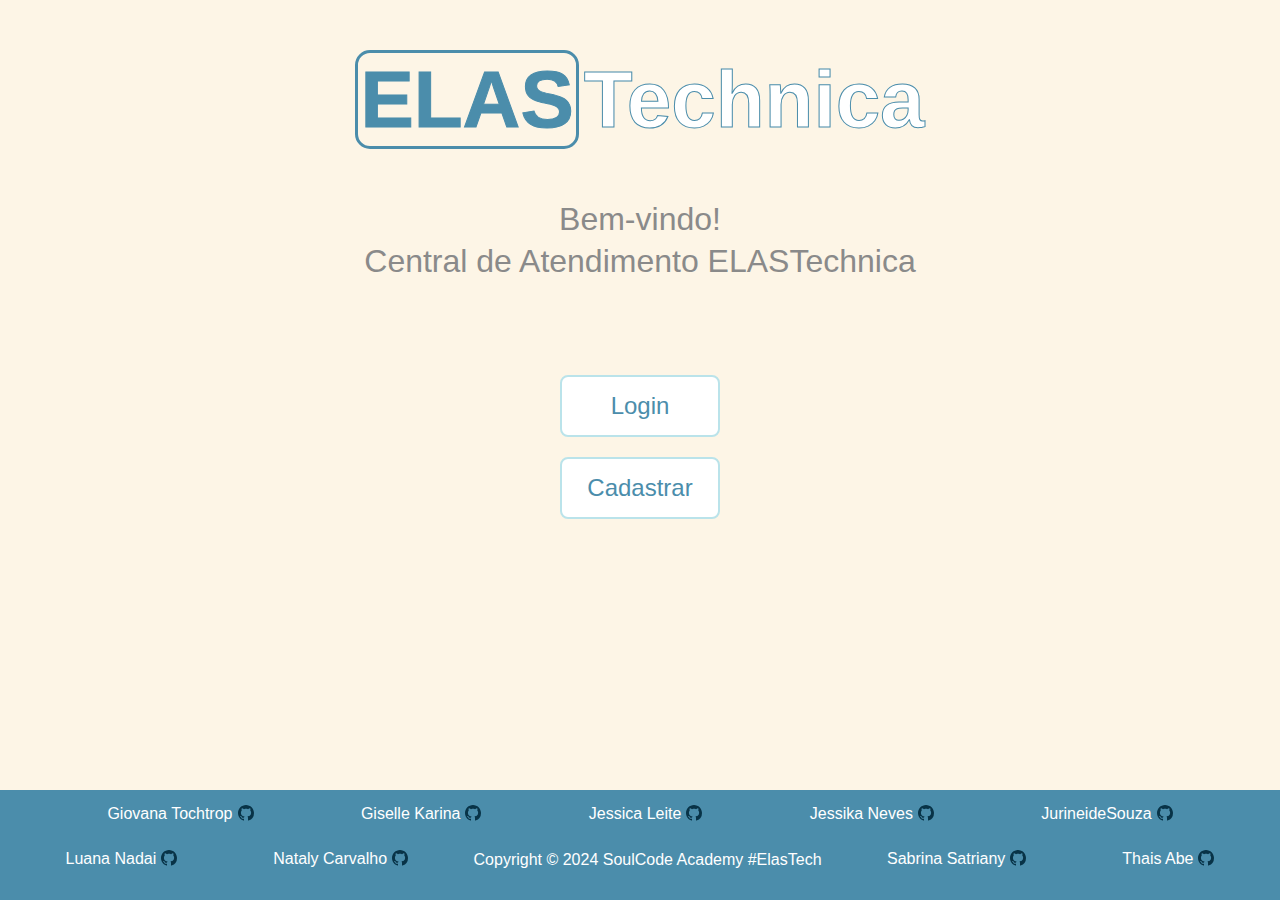
<file: src/main/resources/static/index.html>
<!DOCTYPE html>
<html lang="en" xmlns:th="http://www.w3.org/1999/xhtml">
<head>
    <meta charset="UTF-8">
    <title>ElasTechnica</title>
    <link rel="stylesheet" href="./styleCadastro/style.css">
</head>
<body>
<div class="brand">
    <h1><span>ELAS</span>Technica</h1>
</div>
<div class="title-home">
    <h1>Bem-vindo!</h1>
    <h2>Central de Atendimento ELASTechnica</h2>
</div>

<div class="btn-home">
    <a class="btn-login" href="/login-usuario">Login</a>
    <a class="btn-cadastro" href="/cadastro-usuario">Cadastrar</a>
</div>
<footer class="footer">
    <div class="github-primeiro">
        <span>Giovana Tochtrop<a class="icongithub" href="https://github.com/giovanatoch"><svg xmlns="http://www.w3.org/2000/svg" width="16" height="16" fill="currentColor" class="bi bi-github" viewBox="0 0 16 16">
            <path d="M8 0C3.58 0 0 3.58 0 8c0 3.54 2.29 6.53 5.47 7.59.4.07.55-.17.55-.38 0-.19-.01-.82-.01-1.49-2.01.37-2.53-.49-2.69-.94-.09-.23-.48-.94-.82-1.13-.28-.15-.68-.52-.01-.53.63-.01 1.08.58 1.23.82.72 1.21 1.87.87 2.33.66.07-.52.28-.87.51-1.07-1.78-.2-3.64-.89-3.64-3.95 0-.87.31-1.59.82-2.15-.08-.2-.36-1.02.08-2.12 0 0 .67-.21 2.2.82.64-.18 1.32-.27 2-.27s1.36.09 2 .27c1.53-1.04 2.2-.82 2.2-.82.44 1.1.16 1.92.08 2.12.51.56.82 1.27.82 2.15 0 3.07-1.87 3.75-3.65 3.95.29.25.54.73.54 1.48 0 1.07-.01 1.93-.01 2.2 0 .21.15.46.55.38A8.01 8.01 0 0 0 16 8c0-4.42-3.58-8-8-8"/>
            </svg></i></a></span>
        <span>Giselle Karina<a class="icongithub" href="https://github.com/GiselleKSS"><svg xmlns="http://www.w3.org/2000/svg" width="16" height="16" fill="currentColor" class="bi bi-github" viewBox="0 0 16 16">
                <path d="M8 0C3.58 0 0 3.58 0 8c0 3.54 2.29 6.53 5.47 7.59.4.07.55-.17.55-.38 0-.19-.01-.82-.01-1.49-2.01.37-2.53-.49-2.69-.94-.09-.23-.48-.94-.82-1.13-.28-.15-.68-.52-.01-.53.63-.01 1.08.58 1.23.82.72 1.21 1.87.87 2.33.66.07-.52.28-.87.51-1.07-1.78-.2-3.64-.89-3.64-3.95 0-.87.31-1.59.82-2.15-.08-.2-.36-1.02.08-2.12 0 0 .67-.21 2.2.82.64-.18 1.32-.27 2-.27s1.36.09 2 .27c1.53-1.04 2.2-.82 2.2-.82.44 1.1.16 1.92.08 2.12.51.56.82 1.27.82 2.15 0 3.07-1.87 3.75-3.65 3.95.29.25.54.73.54 1.48 0 1.07-.01 1.93-.01 2.2 0 .21.15.46.55.38A8.01 8.01 0 0 0 16 8c0-4.42-3.58-8-8-8"/>
            </svg></i></a></span>
        <span>Jessica Leite<a class="icongithub" href="https://github.com/jessica-leite"><svg xmlns="http://www.w3.org/2000/svg" width="16" height="16" fill="currentColor" class="bi bi-github" viewBox="0 0 16 16">
                <path d="M8 0C3.58 0 0 3.58 0 8c0 3.54 2.29 6.53 5.47 7.59.4.07.55-.17.55-.38 0-.19-.01-.82-.01-1.49-2.01.37-2.53-.49-2.69-.94-.09-.23-.48-.94-.82-1.13-.28-.15-.68-.52-.01-.53.63-.01 1.08.58 1.23.82.72 1.21 1.87.87 2.33.66.07-.52.28-.87.51-1.07-1.78-.2-3.64-.89-3.64-3.95 0-.87.31-1.59.82-2.15-.08-.2-.36-1.02.08-2.12 0 0 .67-.21 2.2.82.64-.18 1.32-.27 2-.27s1.36.09 2 .27c1.53-1.04 2.2-.82 2.2-.82.44 1.1.16 1.92.08 2.12.51.56.82 1.27.82 2.15 0 3.07-1.87 3.75-3.65 3.95.29.25.54.73.54 1.48 0 1.07-.01 1.93-.01 2.2 0 .21.15.46.55.38A8.01 8.01 0 0 0 16 8c0-4.42-3.58-8-8-8"/>
            </svg></i></a></span>
        <span>Jessika Neves<a class="icongithub" href=""><svg xmlns="http://www.w3.org/2000/svg" width="16" height="16" fill="currentColor" class="bi bi-github" viewBox="0 0 16 16">
                <path d="M8 0C3.58 0 0 3.58 0 8c0 3.54 2.29 6.53 5.47 7.59.4.07.55-.17.55-.38 0-.19-.01-.82-.01-1.49-2.01.37-2.53-.49-2.69-.94-.09-.23-.48-.94-.82-1.13-.28-.15-.68-.52-.01-.53.63-.01 1.08.58 1.23.82.72 1.21 1.87.87 2.33.66.07-.52.28-.87.51-1.07-1.78-.2-3.64-.89-3.64-3.95 0-.87.31-1.59.82-2.15-.08-.2-.36-1.02.08-2.12 0 0 .67-.21 2.2.82.64-.18 1.32-.27 2-.27s1.36.09 2 .27c1.53-1.04 2.2-.82 2.2-.82.44 1.1.16 1.92.08 2.12.51.56.82 1.27.82 2.15 0 3.07-1.87 3.75-3.65 3.95.29.25.54.73.54 1.48 0 1.07-.01 1.93-.01 2.2 0 .21.15.46.55.38A8.01 8.01 0 0 0 16 8c0-4.42-3.58-8-8-8"/>
            </svg></i></a></span>
        <span>JurineideSouza<a class="icongithub" href="https://github.com/jurineide"><svg xmlns="http://www.w3.org/2000/svg" width="16" height="16" fill="currentColor" class="bi bi-github" viewBox="0 0 16 16">
            <path d="M8 0C3.58 0 0 3.58 0 8c0 3.54 2.29 6.53 5.47 7.59.4.07.55-.17.55-.38 0-.19-.01-.82-.01-1.49-2.01.37-2.53-.49-2.69-.94-.09-.23-.48-.94-.82-1.13-.28-.15-.68-.52-.01-.53.63-.01 1.08.58 1.23.82.72 1.21 1.87.87 2.33.66.07-.52.28-.87.51-1.07-1.78-.2-3.64-.89-3.64-3.95 0-.87.31-1.59.82-2.15-.08-.2-.36-1.02.08-2.12 0 0 .67-.21 2.2.82.64-.18 1.32-.27 2-.27s1.36.09 2 .27c1.53-1.04 2.2-.82 2.2-.82.44 1.1.16 1.92.08 2.12.51.56.82 1.27.82 2.15 0 3.07-1.87 3.75-3.65 3.95.29.25.54.73.54 1.48 0 1.07-.01 1.93-.01 2.2 0 .21.15.46.55.38A8.01 8.01 0 0 0 16 8c0-4.42-3.58-8-8-8"/>
            </svg></i></a></span>
    </div>
    <div class="copy">
        <div>
            <span>Luana Nadai<a class="icongithub" href="https://github.com/lua-nadai"><svg xmlns="http://www.w3.org/2000/svg" width="16" height="16" fill="currentColor" class="bi bi-github" viewBox="0 0 16 16">
                <path d="M8 0C3.58 0 0 3.58 0 8c0 3.54 2.29 6.53 5.47 7.59.4.07.55-.17.55-.38 0-.19-.01-.82-.01-1.49-2.01.37-2.53-.49-2.69-.94-.09-.23-.48-.94-.82-1.13-.28-.15-.68-.52-.01-.53.63-.01 1.08.58 1.23.82.72 1.21 1.87.87 2.33.66.07-.52.28-.87.51-1.07-1.78-.2-3.64-.89-3.64-3.95 0-.87.31-1.59.82-2.15-.08-.2-.36-1.02.08-2.12 0 0 .67-.21 2.2.82.64-.18 1.32-.27 2-.27s1.36.09 2 .27c1.53-1.04 2.2-.82 2.2-.82.44 1.1.16 1.92.08 2.12.51.56.82 1.27.82 2.15 0 3.07-1.87 3.75-3.65 3.95.29.25.54.73.54 1.48 0 1.07-.01 1.93-.01 2.2 0 .21.15.46.55.38A8.01 8.01 0 0 0 16 8c0-4.42-3.58-8-8-8"/>
                </svg></i></a></span>
            <span>Nataly Carvalho<a class="icongithub" href="https://github.com/Nataly-Carvalho"><svg xmlns="http://www.w3.org/2000/svg" width="16" height="16" fill="currentColor" class="bi bi-github" viewBox="0 0 16 16">
                    <path d="M8 0C3.58 0 0 3.58 0 8c0 3.54 2.29 6.53 5.47 7.59.4.07.55-.17.55-.38 0-.19-.01-.82-.01-1.49-2.01.37-2.53-.49-2.69-.94-.09-.23-.48-.94-.82-1.13-.28-.15-.68-.52-.01-.53.63-.01 1.08.58 1.23.82.72 1.21 1.87.87 2.33.66.07-.52.28-.87.51-1.07-1.78-.2-3.64-.89-3.64-3.95 0-.87.31-1.59.82-2.15-.08-.2-.36-1.02.08-2.12 0 0 .67-.21 2.2.82.64-.18 1.32-.27 2-.27s1.36.09 2 .27c1.53-1.04 2.2-.82 2.2-.82.44 1.1.16 1.92.08 2.12.51.56.82 1.27.82 2.15 0 3.07-1.87 3.75-3.65 3.95.29.25.54.73.54 1.48 0 1.07-.01 1.93-.01 2.2 0 .21.15.46.55.38A8.01 8.01 0 0 0 16 8c0-4.42-3.58-8-8-8"/>
                </svg></i></a></span>
        </div>

        <p>Copyright &copy; 2024 SoulCode Academy #ElasTech</p>
        <div>
            <span>Sabrina Satriany<a class="icongithub" href=""><svg xmlns="http://www.w3.org/2000/svg" width="16" height="16" fill="currentColor" class="bi bi-github" viewBox="0 0 16 16">
                <path d="M8 0C3.58 0 0 3.58 0 8c0 3.54 2.29 6.53 5.47 7.59.4.07.55-.17.55-.38 0-.19-.01-.82-.01-1.49-2.01.37-2.53-.49-2.69-.94-.09-.23-.48-.94-.82-1.13-.28-.15-.68-.52-.01-.53.63-.01 1.08.58 1.23.82.72 1.21 1.87.87 2.33.66.07-.52.28-.87.51-1.07-1.78-.2-3.64-.89-3.64-3.95 0-.87.31-1.59.82-2.15-.08-.2-.36-1.02.08-2.12 0 0 .67-.21 2.2.82.64-.18 1.32-.27 2-.27s1.36.09 2 .27c1.53-1.04 2.2-.82 2.2-.82.44 1.1.16 1.92.08 2.12.51.56.82 1.27.82 2.15 0 3.07-1.87 3.75-3.65 3.95.29.25.54.73.54 1.48 0 1.07-.01 1.93-.01 2.2 0 .21.15.46.55.38A8.01 8.01 0 0 0 16 8c0-4.42-3.58-8-8-8"/>
                </svg></i></a></span>
            <span>Thais Abe<a class="icongithub" href="https://github.com/Thais-Abe"><svg xmlns="http://www.w3.org/2000/svg" width="16" height="16" fill="currentColor" class="bi bi-github" viewBox="0 0 16 16">
                    <path d="M8 0C3.58 0 0 3.58 0 8c0 3.54 2.29 6.53 5.47 7.59.4.07.55-.17.55-.38 0-.19-.01-.82-.01-1.49-2.01.37-2.53-.49-2.69-.94-.09-.23-.48-.94-.82-1.13-.28-.15-.68-.52-.01-.53.63-.01 1.08.58 1.23.82.72 1.21 1.87.87 2.33.66.07-.52.28-.87.51-1.07-1.78-.2-3.64-.89-3.64-3.95 0-.87.31-1.59.82-2.15-.08-.2-.36-1.02.08-2.12 0 0 .67-.21 2.2.82.64-.18 1.32-.27 2-.27s1.36.09 2 .27c1.53-1.04 2.2-.82 2.2-.82.44 1.1.16 1.92.08 2.12.51.56.82 1.27.82 2.15 0 3.07-1.87 3.75-3.65 3.95.29.25.54.73.54 1.48 0 1.07-.01 1.93-.01 2.2 0 .21.15.46.55.38A8.01 8.01 0 0 0 16 8c0-4.42-3.58-8-8-8"/>
                </svg></i></a></span>
        </div>
    </div>

</footer>

</body>
</html>
</file>
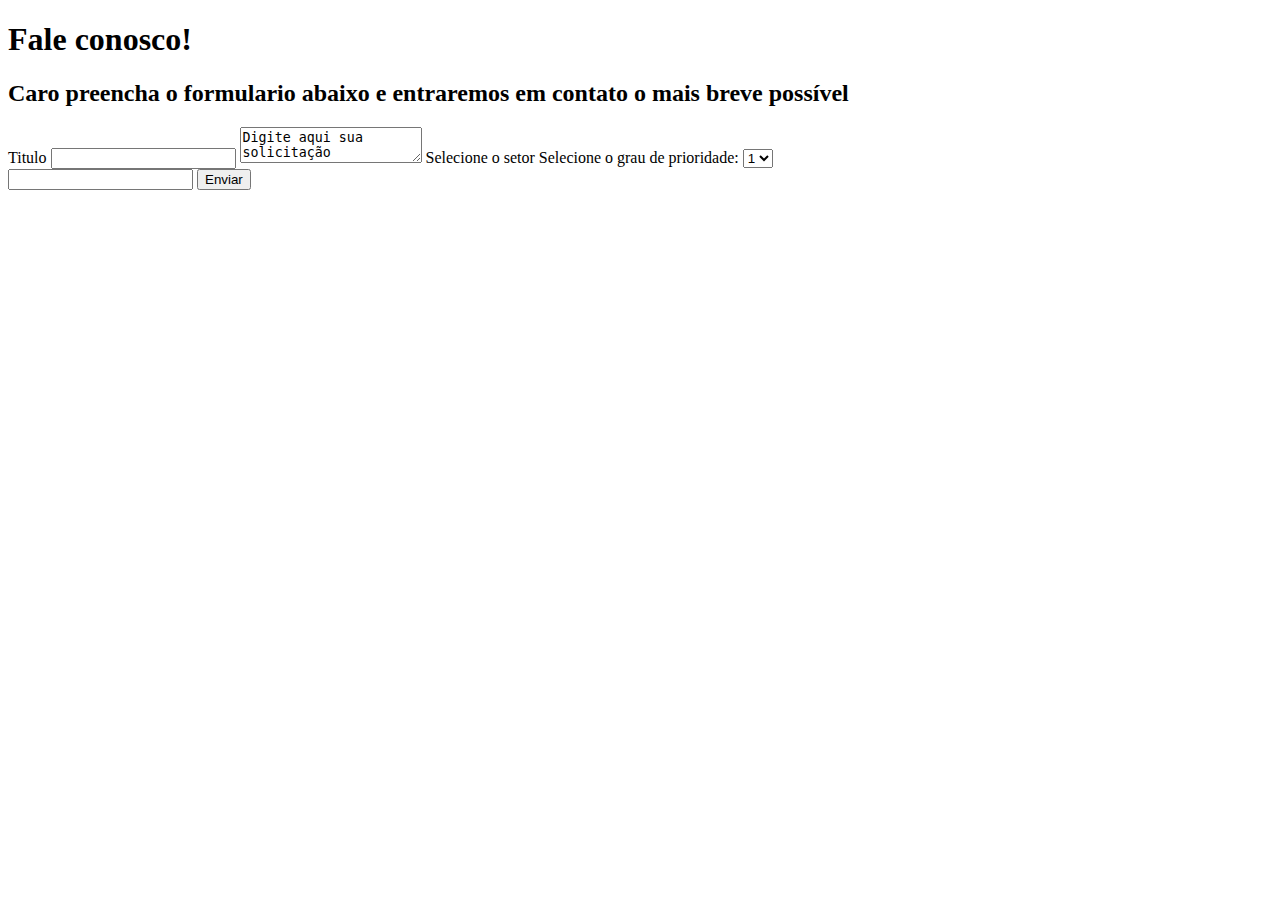
<file: src/main/resources/templates/abertura-chamado.html>
<!DOCTYPE html>
<html xmlns:th="http://www.thymeleaf.org"  >
<head>
    <meta charset="UTF-8">
    <title>Chamados do Usuário</title>
</head>
<body>
<h1>Fale conosco! </h1>
<h2>Caro  <span th:text="${nome}"></span> preencha o formulario abaixo e entraremos em contato o mais breve possível</h2>
<form action="/detalhes-chamado" method="POST">
    <label>Titulo</label>
    <input id="titulo" name="titulo" type="text"/>
    <textarea id="descricao" name="descricao">Digite aqui sua solicitação </textarea>

    <label>Selecione o setor</label>

    <label>Selecione o grau de prioridade:</label>
    <select id="prioridade" name="prioridade">
        <option>1</option>
        <option>2</option>
        <option>3</option>
        <option>4</option>
    </select>
    <br/>
    <input type="text" name="nome" id="nome"/>
    <button>Enviar</button>
</form>
</body>
</html>
</file>
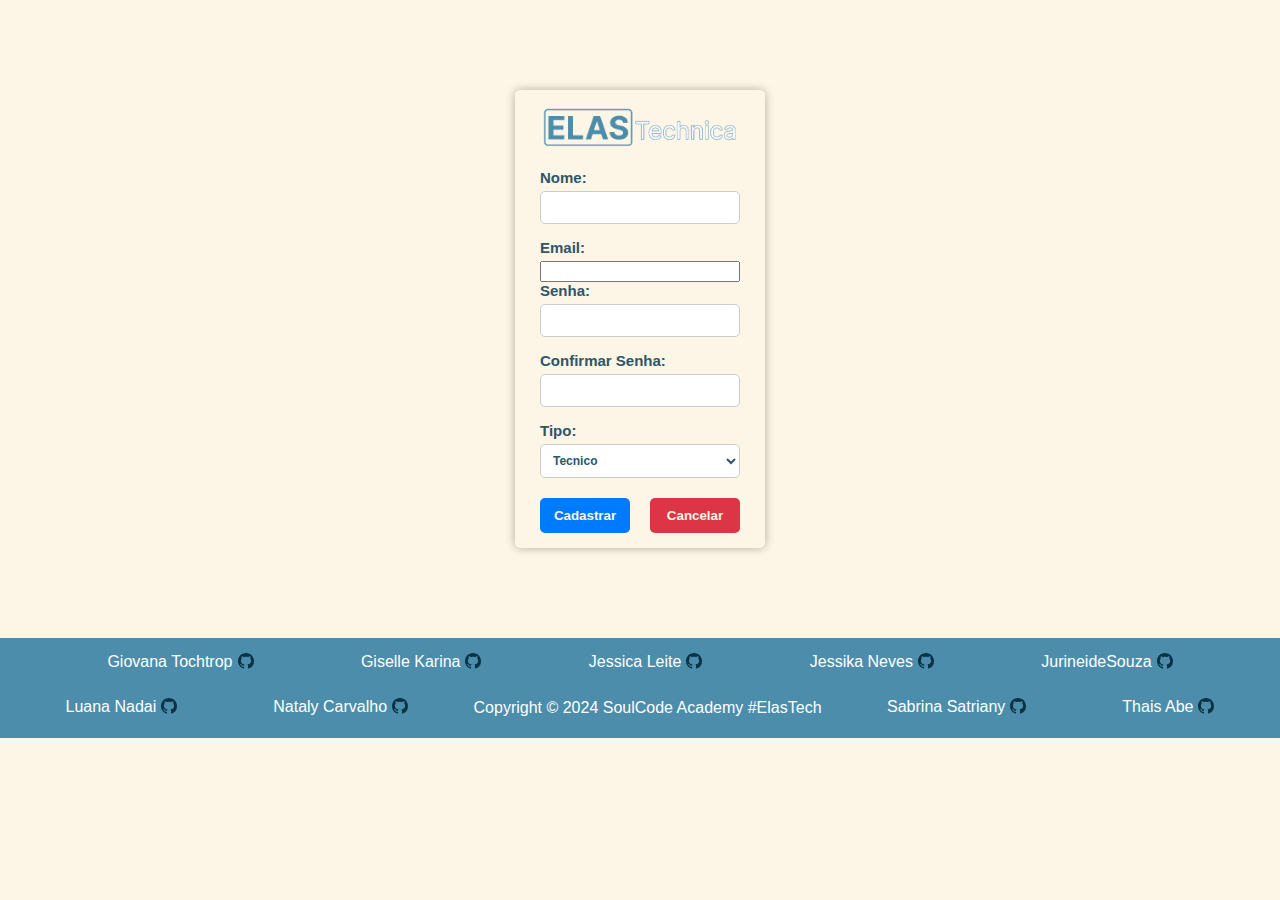
<file: src/main/resources/templates/cadastro-usuario.html>
<!DOCTYPE html>
<html lang="es" xmlns:th="http://www.thymeleaf.org">
<head>
    <meta charset="UTF-8">
    <meta name="viewport" content="width=device-width, initial-scale=1.0">
    <title>ELAS Technic - Cadastro</title>
    <link rel="stylesheet" type="text/css" th:href="@{/styleCadastro/style.css}"/>
    <style>
        body {
    margin: 0;
    font-family: Arial, sans-serif;
    display: flex;
    flex-direction: column;
    justify-content: center;
    align-items: center;
    background-color: #FDF5E6;
}

img {
    width: 80%;
    margin-bottom: 20px;
}

form {
    width: 80%;
    display: flex;
    flex-direction: column;
}

.login-container {
    display: flex;
    flex-direction: column;
    align-items: center;
    background-color: #FDF5E6;
    border-radius: 5px;
    box-shadow: 0px 0px 10px rgba(0,0,0,0.3);
    padding: 15px 0;
    width: 250px;
    margin: 10vh 0;
}

h1 {
    text-align: center;
    margin-bottom: 20px;
}

label {
    display: block;
    margin-bottom: 5px;
    color: #2E5669;
    font-size: 15px;
    font-weight: 600;
}

input[type="text"], input[type="password"] {
    padding: 8px;
    border-radius: 5px;
    border: 1px solid #ccc;
    margin-bottom: 15px;
}

select {
    background: #fff;
    padding: 8px;
    border-radius: 5px;
    border: 1px solid #ccc;
    margin-bottom: 20px;
    color: #2E5669;
    font-size: 12px;
    font-weight: 600;
}

.buttons {
    display: flex;
    justify-content: space-between;
}

button {
    width: 90px;
    padding: 10px;
    border-radius: 5px;
    border: none;
    cursor: pointer;
    background-color: #007bff;
    color: #FDF5E6;
    font-weight: bold;
}

button:hover {
    background-color: #0056b3;
}

button:focus {
    outline: none;
}

button[type="reset"] {
    background-color: #dc3545;
}

button[type="reset"]:hover {
    background-color: #b92c36;
}

footer {
    display: flex;
    flex-direction: column;
    justify-content: center;
    align-items: center;
    width: 100%;
    background-color: #4B8DAB;
    color: #FFFFFF;
    padding: 5px 0;
}

.github-primeiro {
    display: flex;
    margin: 10px;
    justify-content: space-evenly;
    width: 100%;
}

.github-primeiro span {
    display: flex;
}

.copy {
    display: flex;
    justify-content: space-evenly;
    width: 100%;
    align-items: center;
}

.copy div {
    display: flex;
}

.copy div span {
    margin: 0 3rem;
    display: flex;
}

footer div a {
    color: #083347;
    margin-left: 5px;
}
    </style>
</head>
<body>
    <div class="login-container">
        <img src="./styleCadastro/logo.png">

        <form action="/cadastro-usuario" method="post">
            <label for="nome">Nome:</label>
            <input type="text" name="nome" id="nome" required>

            <label for="email">Email:</label>
            <input type="email" name="email" id="email" required>

            <label for="senha">Senha:</label>
            <input type="password" name="senha" id="senha" required>

            <label for="senha">Confirmar Senha:</label>
            <input type="password" name="password" id="confirm-password" required>

            <label for="tipoId">Tipo:</label>
            <select id="tipoId" name="tipoId">
                <option value= 2>Tecnico</option>
                <option value=1>Cliente</option>
            </select>

            <div class="buttons">
                <button type="submit">Cadastrar</button>
                <button type="reset">Cancelar</button>
            </div>

        </form>

    </div>
    <footer class="footer">
        <div class="github-primeiro">
            <span>Giovana Tochtrop<a class="icongithub" href="https://github.com/giovanatoch"><svg xmlns="http://www.w3.org/2000/svg" width="16" height="16" fill="currentColor" class="bi bi-github" viewBox="0 0 16 16">
                <path d="M8 0C3.58 0 0 3.58 0 8c0 3.54 2.29 6.53 5.47 7.59.4.07.55-.17.55-.38 0-.19-.01-.82-.01-1.49-2.01.37-2.53-.49-2.69-.94-.09-.23-.48-.94-.82-1.13-.28-.15-.68-.52-.01-.53.63-.01 1.08.58 1.23.82.72 1.21 1.87.87 2.33.66.07-.52.28-.87.51-1.07-1.78-.2-3.64-.89-3.64-3.95 0-.87.31-1.59.82-2.15-.08-.2-.36-1.02.08-2.12 0 0 .67-.21 2.2.82.64-.18 1.32-.27 2-.27s1.36.09 2 .27c1.53-1.04 2.2-.82 2.2-.82.44 1.1.16 1.92.08 2.12.51.56.82 1.27.82 2.15 0 3.07-1.87 3.75-3.65 3.95.29.25.54.73.54 1.48 0 1.07-.01 1.93-.01 2.2 0 .21.15.46.55.38A8.01 8.01 0 0 0 16 8c0-4.42-3.58-8-8-8"/>
            </svg></i></a></span>
            <span>Giselle Karina<a class="icongithub" href="https://github.com/GiselleKSS"><svg xmlns="http://www.w3.org/2000/svg" width="16" height="16" fill="currentColor" class="bi bi-github" viewBox="0 0 16 16">
                <path d="M8 0C3.58 0 0 3.58 0 8c0 3.54 2.29 6.53 5.47 7.59.4.07.55-.17.55-.38 0-.19-.01-.82-.01-1.49-2.01.37-2.53-.49-2.69-.94-.09-.23-.48-.94-.82-1.13-.28-.15-.68-.52-.01-.53.63-.01 1.08.58 1.23.82.72 1.21 1.87.87 2.33.66.07-.52.28-.87.51-1.07-1.78-.2-3.64-.89-3.64-3.95 0-.87.31-1.59.82-2.15-.08-.2-.36-1.02.08-2.12 0 0 .67-.21 2.2.82.64-.18 1.32-.27 2-.27s1.36.09 2 .27c1.53-1.04 2.2-.82 2.2-.82.44 1.1.16 1.92.08 2.12.51.56.82 1.27.82 2.15 0 3.07-1.87 3.75-3.65 3.95.29.25.54.73.54 1.48 0 1.07-.01 1.93-.01 2.2 0 .21.15.46.55.38A8.01 8.01 0 0 0 16 8c0-4.42-3.58-8-8-8"/>
            </svg></i></a></span>
            <span>Jessica Leite<a class="icongithub" href="https://github.com/jessica-leite"><svg xmlns="http://www.w3.org/2000/svg" width="16" height="16" fill="currentColor" class="bi bi-github" viewBox="0 0 16 16">
                <path d="M8 0C3.58 0 0 3.58 0 8c0 3.54 2.29 6.53 5.47 7.59.4.07.55-.17.55-.38 0-.19-.01-.82-.01-1.49-2.01.37-2.53-.49-2.69-.94-.09-.23-.48-.94-.82-1.13-.28-.15-.68-.52-.01-.53.63-.01 1.08.58 1.23.82.72 1.21 1.87.87 2.33.66.07-.52.28-.87.51-1.07-1.78-.2-3.64-.89-3.64-3.95 0-.87.31-1.59.82-2.15-.08-.2-.36-1.02.08-2.12 0 0 .67-.21 2.2.82.64-.18 1.32-.27 2-.27s1.36.09 2 .27c1.53-1.04 2.2-.82 2.2-.82.44 1.1.16 1.92.08 2.12.51.56.82 1.27.82 2.15 0 3.07-1.87 3.75-3.65 3.95.29.25.54.73.54 1.48 0 1.07-.01 1.93-.01 2.2 0 .21.15.46.55.38A8.01 8.01 0 0 0 16 8c0-4.42-3.58-8-8-8"/>
            </svg></i></a></span>
            <span>Jessika Neves<a class="icongithub" href=""><svg xmlns="http://www.w3.org/2000/svg" width="16" height="16" fill="currentColor" class="bi bi-github" viewBox="0 0 16 16">
                <path d="M8 0C3.58 0 0 3.58 0 8c0 3.54 2.29 6.53 5.47 7.59.4.07.55-.17.55-.38 0-.19-.01-.82-.01-1.49-2.01.37-2.53-.49-2.69-.94-.09-.23-.48-.94-.82-1.13-.28-.15-.68-.52-.01-.53.63-.01 1.08.58 1.23.82.72 1.21 1.87.87 2.33.66.07-.52.28-.87.51-1.07-1.78-.2-3.64-.89-3.64-3.95 0-.87.31-1.59.82-2.15-.08-.2-.36-1.02.08-2.12 0 0 .67-.21 2.2.82.64-.18 1.32-.27 2-.27s1.36.09 2 .27c1.53-1.04 2.2-.82 2.2-.82.44 1.1.16 1.92.08 2.12.51.56.82 1.27.82 2.15 0 3.07-1.87 3.75-3.65 3.95.29.25.54.73.54 1.48 0 1.07-.01 1.93-.01 2.2 0 .21.15.46.55.38A8.01 8.01 0 0 0 16 8c0-4.42-3.58-8-8-8"/>
            </svg></i></a></span>
            <span>JurineideSouza<a class="icongithub" href="https://github.com/jurineide"><svg xmlns="http://www.w3.org/2000/svg" width="16" height="16" fill="currentColor" class="bi bi-github" viewBox="0 0 16 16">
            <path d="M8 0C3.58 0 0 3.58 0 8c0 3.54 2.29 6.53 5.47 7.59.4.07.55-.17.55-.38 0-.19-.01-.82-.01-1.49-2.01.37-2.53-.49-2.69-.94-.09-.23-.48-.94-.82-1.13-.28-.15-.68-.52-.01-.53.63-.01 1.08.58 1.23.82.72 1.21 1.87.87 2.33.66.07-.52.28-.87.51-1.07-1.78-.2-3.64-.89-3.64-3.95 0-.87.31-1.59.82-2.15-.08-.2-.36-1.02.08-2.12 0 0 .67-.21 2.2.82.64-.18 1.32-.27 2-.27s1.36.09 2 .27c1.53-1.04 2.2-.82 2.2-.82.44 1.1.16 1.92.08 2.12.51.56.82 1.27.82 2.15 0 3.07-1.87 3.75-3.65 3.95.29.25.54.73.54 1.48 0 1.07-.01 1.93-.01 2.2 0 .21.15.46.55.38A8.01 8.01 0 0 0 16 8c0-4.42-3.58-8-8-8"/>
        </svg></i></a></span>
        </div>
        <div class="copy">
            <div>
                <span>Luana Nadai<a class="icongithub" href=""><svg xmlns="http://www.w3.org/2000/svg" width="16" height="16" fill="currentColor" class="bi bi-github" viewBox="0 0 16 16">
                    <path d="M8 0C3.58 0 0 3.58 0 8c0 3.54 2.29 6.53 5.47 7.59.4.07.55-.17.55-.38 0-.19-.01-.82-.01-1.49-2.01.37-2.53-.49-2.69-.94-.09-.23-.48-.94-.82-1.13-.28-.15-.68-.52-.01-.53.63-.01 1.08.58 1.23.82.72 1.21 1.87.87 2.33.66.07-.52.28-.87.51-1.07-1.78-.2-3.64-.89-3.64-3.95 0-.87.31-1.59.82-2.15-.08-.2-.36-1.02.08-2.12 0 0 .67-.21 2.2.82.64-.18 1.32-.27 2-.27s1.36.09 2 .27c1.53-1.04 2.2-.82 2.2-.82.44 1.1.16 1.92.08 2.12.51.56.82 1.27.82 2.15 0 3.07-1.87 3.75-3.65 3.95.29.25.54.73.54 1.48 0 1.07-.01 1.93-.01 2.2 0 .21.15.46.55.38A8.01 8.01 0 0 0 16 8c0-4.42-3.58-8-8-8"/>
                </svg></i></a></span>
                <span>Nataly Carvalho<a class="icongithub" href="https://github.com/Nataly-Carvalho"><svg xmlns="http://www.w3.org/2000/svg" width="16" height="16" fill="currentColor" class="bi bi-github" viewBox="0 0 16 16">
                    <path d="M8 0C3.58 0 0 3.58 0 8c0 3.54 2.29 6.53 5.47 7.59.4.07.55-.17.55-.38 0-.19-.01-.82-.01-1.49-2.01.37-2.53-.49-2.69-.94-.09-.23-.48-.94-.82-1.13-.28-.15-.68-.52-.01-.53.63-.01 1.08.58 1.23.82.72 1.21 1.87.87 2.33.66.07-.52.28-.87.51-1.07-1.78-.2-3.64-.89-3.64-3.95 0-.87.31-1.59.82-2.15-.08-.2-.36-1.02.08-2.12 0 0 .67-.21 2.2.82.64-.18 1.32-.27 2-.27s1.36.09 2 .27c1.53-1.04 2.2-.82 2.2-.82.44 1.1.16 1.92.08 2.12.51.56.82 1.27.82 2.15 0 3.07-1.87 3.75-3.65 3.95.29.25.54.73.54 1.48 0 1.07-.01 1.93-.01 2.2 0 .21.15.46.55.38A8.01 8.01 0 0 0 16 8c0-4.42-3.58-8-8-8"/>
                </svg></i></a></span>
            </div>

            <p>Copyright &copy; 2024 SoulCode Academy #ElasTech</p>
            <div>
                <span>Sabrina Satriany<a class="icongithub" href=""><svg xmlns="http://www.w3.org/2000/svg" width="16" height="16" fill="currentColor" class="bi bi-github" viewBox="0 0 16 16">
                    <path d="M8 0C3.58 0 0 3.58 0 8c0 3.54 2.29 6.53 5.47 7.59.4.07.55-.17.55-.38 0-.19-.01-.82-.01-1.49-2.01.37-2.53-.49-2.69-.94-.09-.23-.48-.94-.82-1.13-.28-.15-.68-.52-.01-.53.63-.01 1.08.58 1.23.82.72 1.21 1.87.87 2.33.66.07-.52.28-.87.51-1.07-1.78-.2-3.64-.89-3.64-3.95 0-.87.31-1.59.82-2.15-.08-.2-.36-1.02.08-2.12 0 0 .67-.21 2.2.82.64-.18 1.32-.27 2-.27s1.36.09 2 .27c1.53-1.04 2.2-.82 2.2-.82.44 1.1.16 1.92.08 2.12.51.56.82 1.27.82 2.15 0 3.07-1.87 3.75-3.65 3.95.29.25.54.73.54 1.48 0 1.07-.01 1.93-.01 2.2 0 .21.15.46.55.38A8.01 8.01 0 0 0 16 8c0-4.42-3.58-8-8-8"/>
                </svg></i></a></span>
                <span>Thais Abe<a class="icongithub" href="https://github.com/Thais-Abe"><svg xmlns="http://www.w3.org/2000/svg" width="16" height="16" fill="currentColor" class="bi bi-github" viewBox="0 0 16 16">
                    <path d="M8 0C3.58 0 0 3.58 0 8c0 3.54 2.29 6.53 5.47 7.59.4.07.55-.17.55-.38 0-.19-.01-.82-.01-1.49-2.01.37-2.53-.49-2.69-.94-.09-.23-.48-.94-.82-1.13-.28-.15-.68-.52-.01-.53.63-.01 1.08.58 1.23.82.72 1.21 1.87.87 2.33.66.07-.52.28-.87.51-1.07-1.78-.2-3.64-.89-3.64-3.95 0-.87.31-1.59.82-2.15-.08-.2-.36-1.02.08-2.12 0 0 .67-.21 2.2.82.64-.18 1.32-.27 2-.27s1.36.09 2 .27c1.53-1.04 2.2-.82 2.2-.82.44 1.1.16 1.92.08 2.12.51.56.82 1.27.82 2.15 0 3.07-1.87 3.75-3.65 3.95.29.25.54.73.54 1.48 0 1.07-.01 1.93-.01 2.2 0 .21.15.46.55.38A8.01 8.01 0 0 0 16 8c0-4.42-3.58-8-8-8"/>
                </svg></i></a></span>
            </div>
        </div>

    </footer>
</body>
</html>
</file>
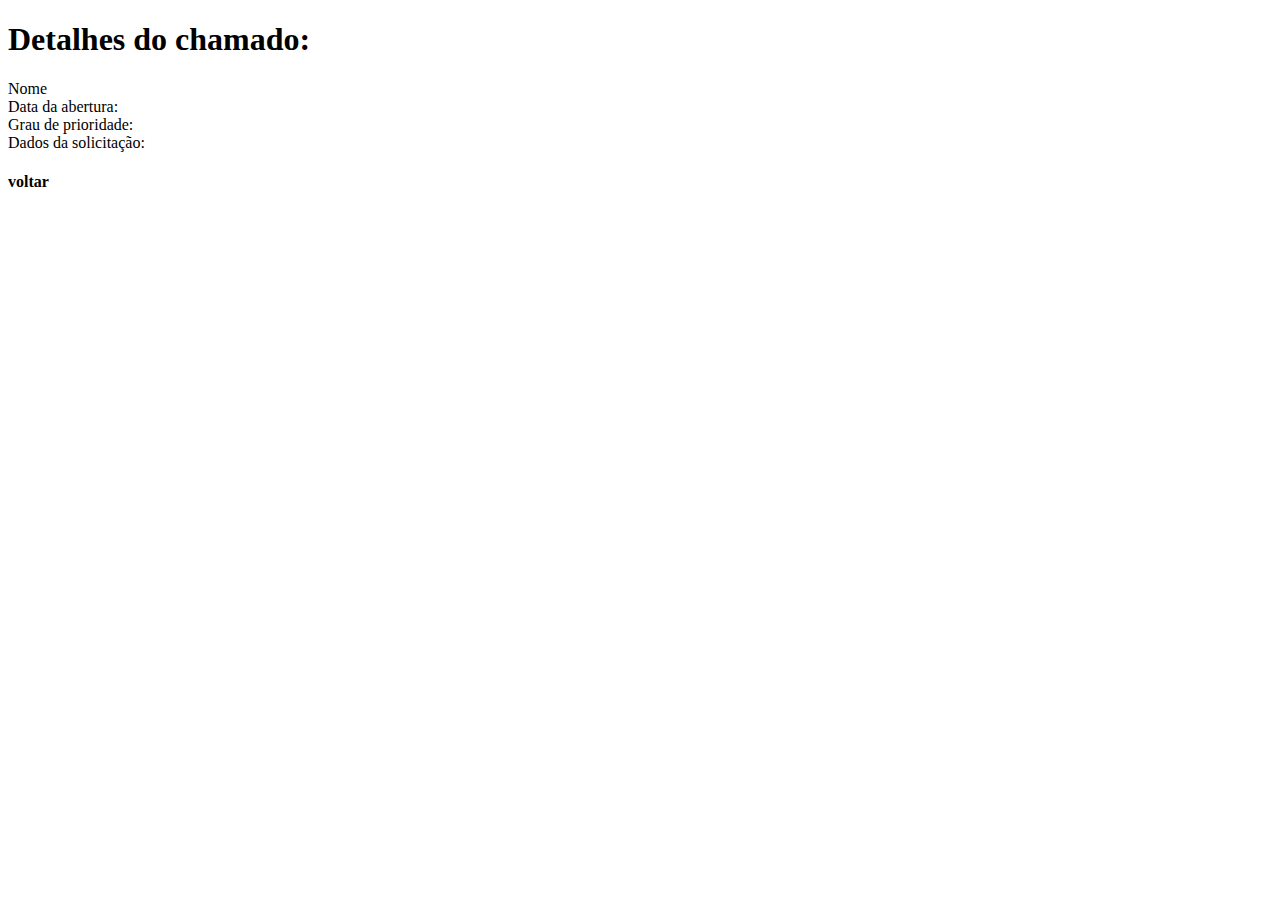
<file: src/main/resources/templates/detalhes-chamado-usuario.html>
<!DOCTYPE html>
<html xmlns:th="http://www.thymeleaf.org">
<head>
    <meta charset="UTF-8">
    <title>Esta é a página do detalhe da solicitação</title>
</head>
<body>

<h1>Detalhes do chamado:</h1>
<form action="/pagina-usuario" method="GET">
    <label>Nome</label><span th:text="${nome}"></span><br>
    <label>Data da abertura:</label> <span th:text="${chamado.DataInicio}"></span><br>
    <label>Grau de prioridade:</label> <span th:text="${chamado.Prioridade}"></span><br>
    <label>Dados da solicitação:</label> <span th:text="${chamado.Descricao}"></span><br>
    <h4><a th:href="'/pagina-usuario?nome=' + ${nome}">voltar</a></h4>

</form>

</body>
</html>
</file>
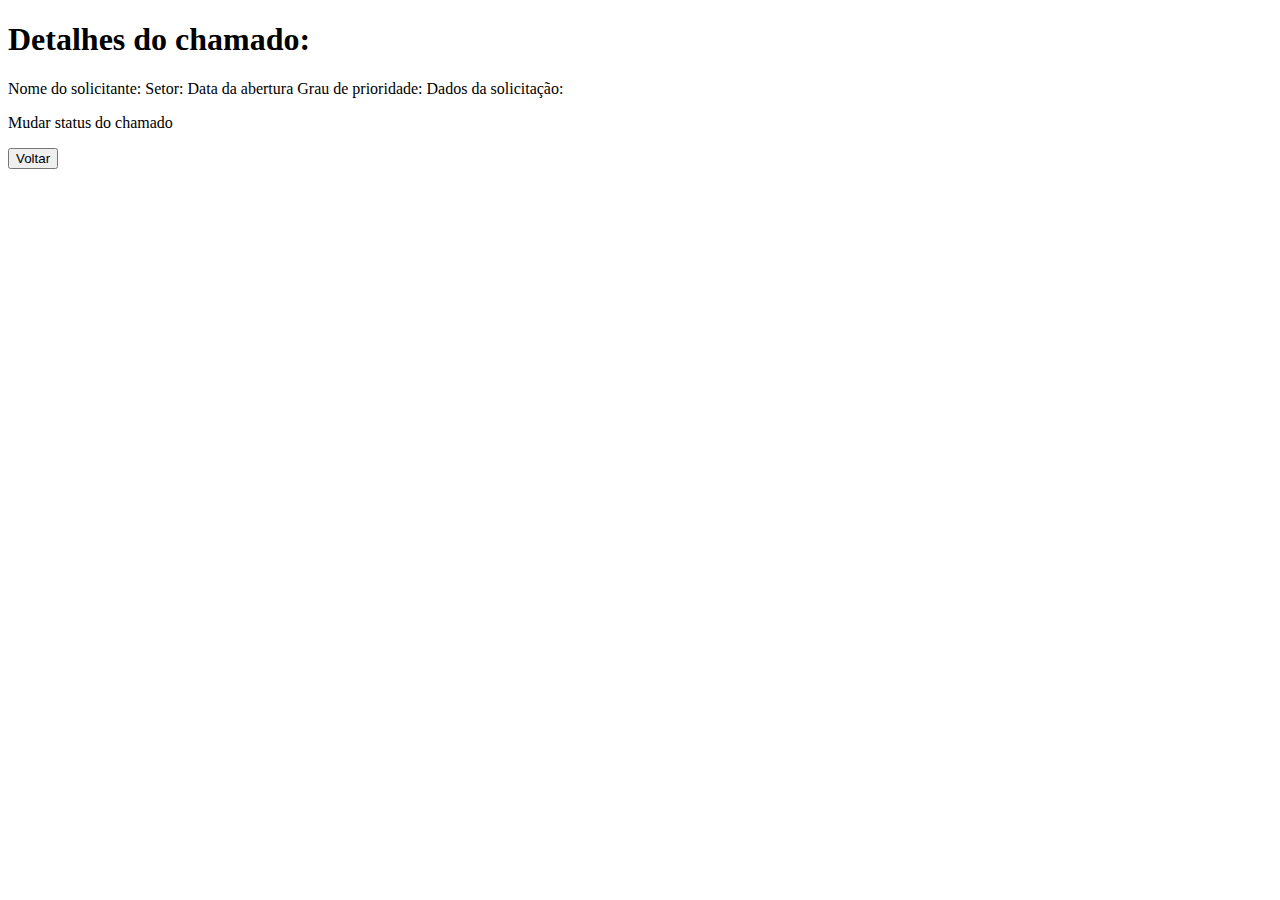
<file: src/main/resources/templates/detalhes-chamado.html>
<!DOCTYPE html>
<html xmlns:th="http://www.thymeleaf.org"  >
<head>
    <meta charset="UTF-8">
    <title>Esta é a página do detalhe da solicitação</title>
</head>
<body>
<form action="/pagina-usuario" th:object="${chamado}" method="GET">
<h1>Detalhes do chamado: </h1>

<label>Nome do solicitante: </label> <span th:text="${nome}"></span>
<label>Setor: </label> <span th:field="${setor}"></span>
<label>Data da abertura </label>
<label>Grau de prioridade: </label> <span th:field="${prioridade}"></span>
<label>Dados da solicitação: </label> <span th:field="${descricao}"></span>

<p>Mudar status do chamado</p>
<button >Voltar</button>
</form>
</body>
</html>
</file>
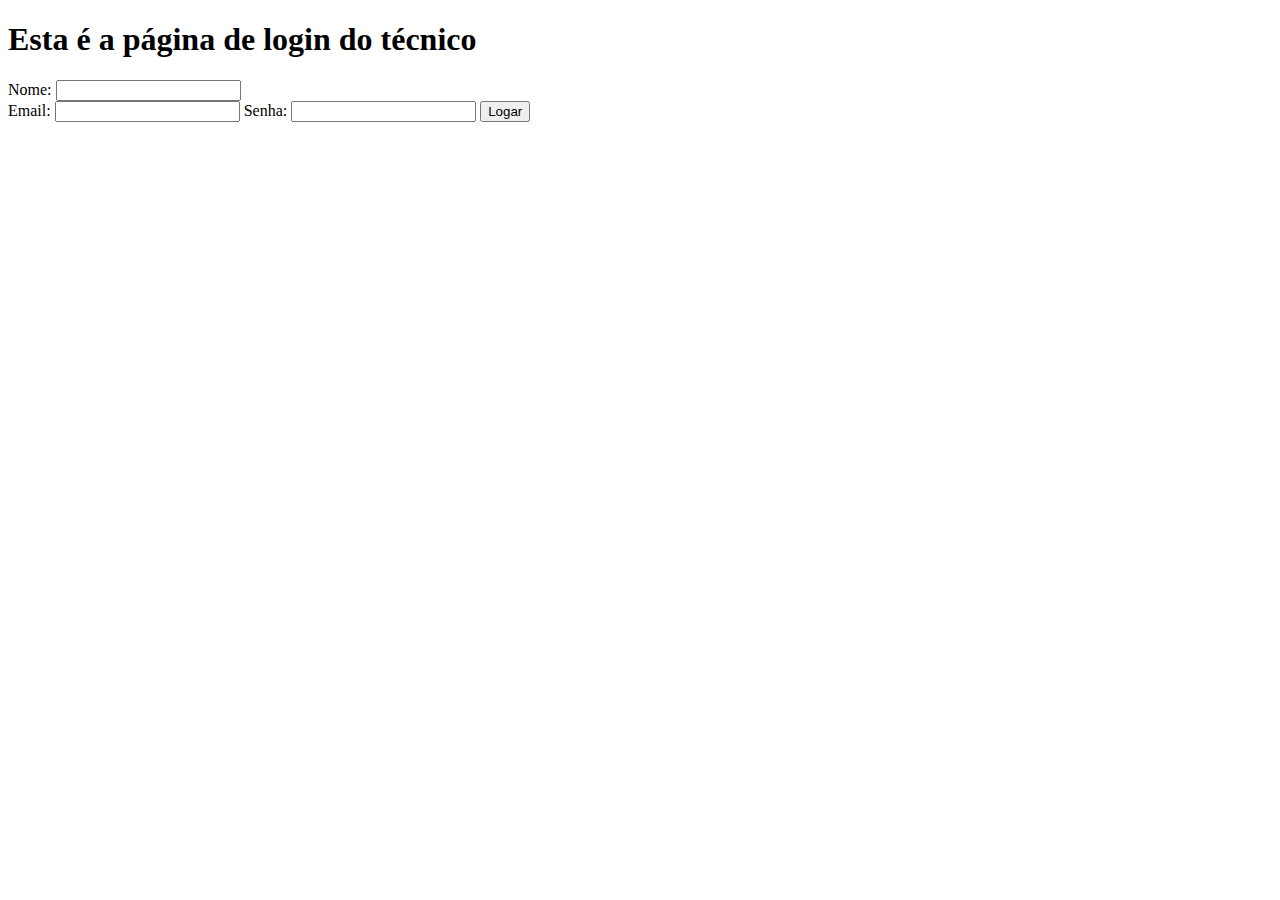
<file: src/main/resources/templates/login-tecnico.html>
<!DOCTYPE html>
<html lang="en">
<head>
    <meta charset="UTF-8">
    <title>Página de login técnico</title>
</head>
<body>
<h1>Esta é a página de login do técnico</h1>

<form action="/pagina-tecnico" method="GET">
    <label>Nome: </label>
    <input type="text" id="nome" name="nome">
    <br/>
    <label>Email: </label>
    <input type="text" id="email" name="email">
    <label>Senha: </label>
    <input type="password" id="password" name="password">
    <button>Logar</button>
</form>
</body>
</html>
</file>
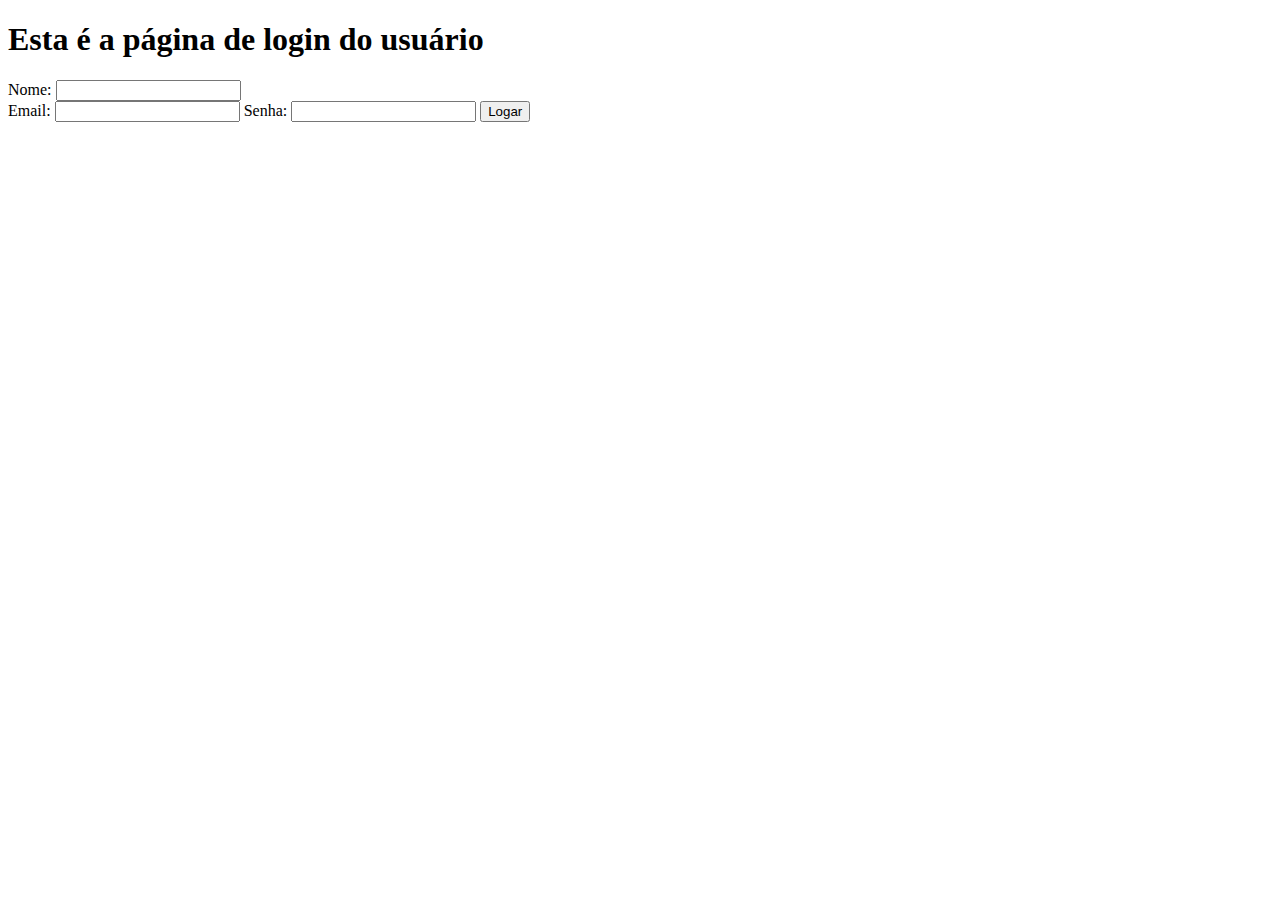
<file: src/main/resources/templates/login-usuario.html>
<!DOCTYPE html>
<html lang="pt-br"   >
<head>
    <meta charset="UTF-8">
    <title>Login usuário</title>
</head>
<body>
<h1>Esta é a página de login do usuário</h1>
<form action="/cadastro" method="GET">
    <label>Nome: </label>
    <input type="text" id="nome" name="nome">
    <br/>
    <label>Email: </label>
    <input type="text" id="email" name="email">
    <label>Senha: </label>
    <input type="password" id="password" name="password">
    <button>Logar</button>
</form>
</body>
</html>
</file>
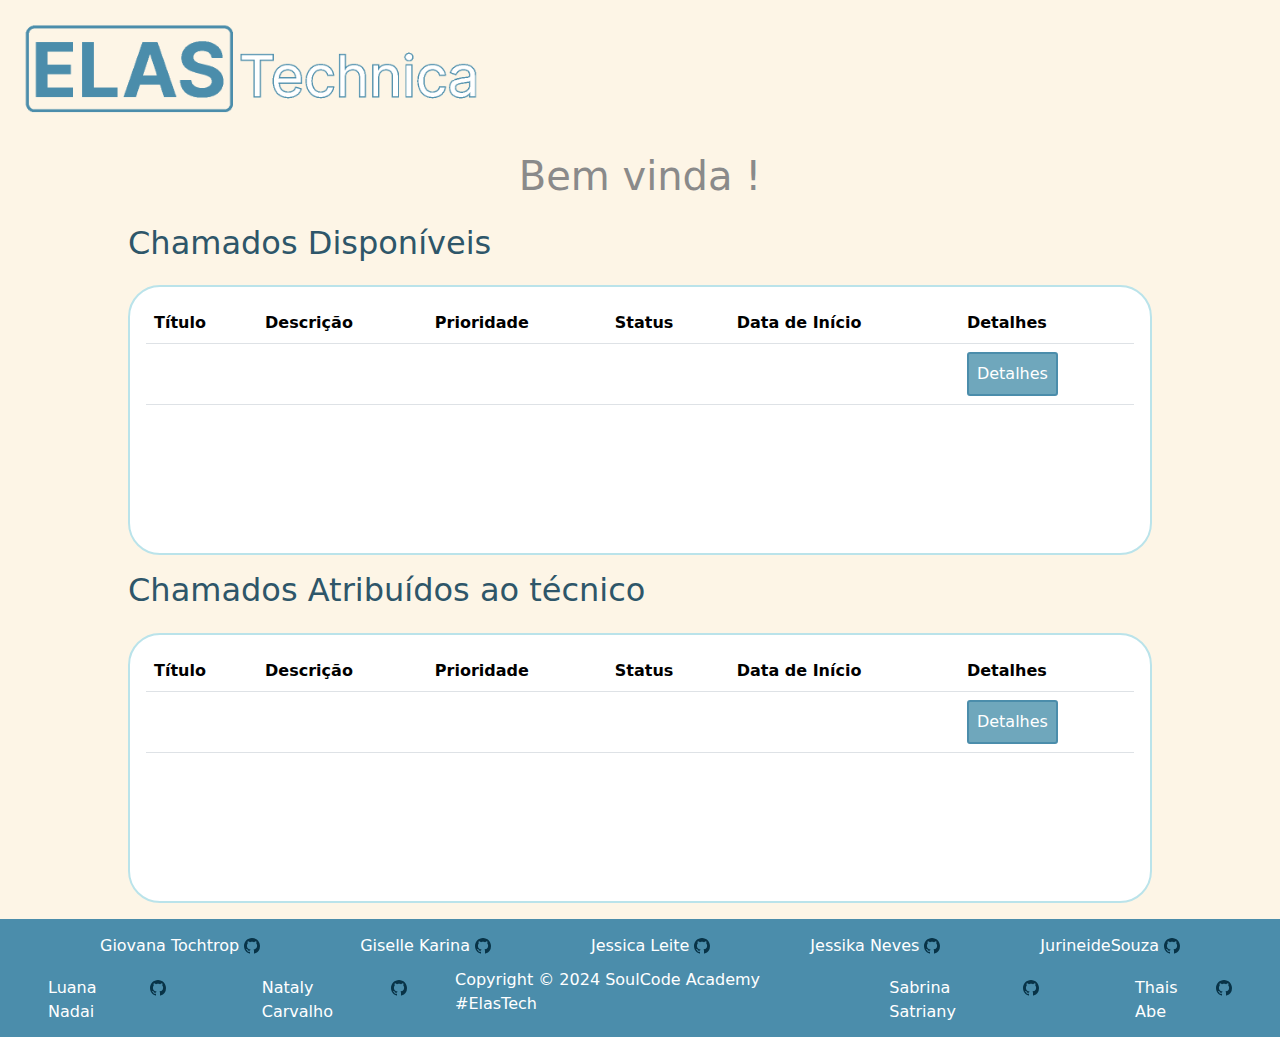
<file: src/main/resources/templates/pagina-tecnico.html>
<!DOCTYPE html>
<html lang="pt-BR"  xmlns:th="http://www.thymeleaf.org">
<head>
  <meta charset="UTF-8">
  <meta name="viewport" content="width=device-width, initial-scale=1.0">
  <title>Página do Técnico</title>
  <link rel="stylesheet" href="./bootstrap/css/bootstrap.min.css">
  <script src="./bootstrap/js/bootstrap.bundle.min.js"></script>
  <link rel="stylesheet" href="./css/style.css">
</head>
<body>
  <header>
    <img class="logo" src="./img/logo.png">
    <h1 class="h1">Bem vinda <span th:text="${nome}"></span>!</h1>
  </header>
  <section class="section-chamados">
    <div class="chamado-andamento">
      <h2 class="h2">Chamados Disponíveis</h2>
    </div>
    <div class="div-table">
        <table class="table">
          <tbody>
            <tr>
              <th>Título</th>
              <th>Descrição</th>
              <th>Prioridade</th>
              <th>Status</th>
              <th>Data de Início</th>
              <th>Detalhes</th>
            </tr>
            <tr th:each="chamado, row : ${chamadosDisponiveis}">
              <td th:text="${chamado.titulo}"></td>
              <td th:text="${chamado.descricao}"></td>
              <td th:text="${chamado.prioridade}"></td>
              <td th:text="${chamado.status.nome}"></td>
              <td th:text="${chamado.dataInicio}"></td>
              <td>
                <button type="button" class="btn-novo-chamado" data-bs-toggle="modal" th:attr="data-bs-target='#staticBackdrop-' + ${row.index}">Detalhes</button>
                <!-- Modal -->
                <div class="modal fade" th:id="'staticBackdrop-' + ${row.index}" data-bs-backdrop="static" data-bs-keyboard="false" tabindex="-1" aria-labelledby="staticBackdropLabel" aria-hidden="true">
                  <div class="modal-dialog modal-lg">
                    <div class="modal-content modal-details">
                      <div class="modal-header">
                        <h1 class="modal-details-title text-center" id="staticBackdropLabel1">Detalhes do Chamado</h1>
                        <button type="button" class="btn-close" data-bs-dismiss="modal" aria-label="Close"></button>
                      </div>
                      <div class="modal-body">
                        <div class="modal-details-infos">
                          <h4>Data de Abertura: <span th:text="${chamado.dataInicio}"></span></h4>
                          <h4>Solicitante: <span th:text="${chamado.nome}"></span></h4>
                          <h4>Setor: <span th:text="${chamado.setor}"></span></h4>
                          <h4>Status: <span th:text="${chamado.status}"></span></h4>
                          <h4>Grau de Prioridade: <span th:text="${chamado.prioridade}"></span></h4>
                          <h4>Descrição: <span th:text="${chamado.descricao}"></span></h4>
                        </div>
                      </div>
                      <form class="form" action="/mudar-status" method="post">
                        <input type="hidden" name="id" th:value="${chamado.id}" />
                        <input type="hidden" name="nome" value="${nome}" />
                        <label for="status-disponivel">Alterar status do chamado:</label>
                        <select name="status" id="status-disponivel">
                          <option value ="0" selected>Selecione</option>
                          <option value="1">Em atendimento</option>
                          <option value="2">Escalado para outro setor</option>
                          <option value="3">Concluído</option>
                        </select>
                        <button type="submit">Confirmar</button>
                      </form>
                    </div>
                  </div>
                </div>
              </td>
            </tr>
          </tbody>
        </table>
      </div>
  </section>

  <section class="section-chamados">
    <div class="chamado-andamento">
      <h2 class="h2">Chamados Atribuídos ao técnico</h2>
    </div>
    <div class="div-table">
      <table class="table">
        <tbody>
          <tr>
            <th>Título</th>
            <th>Descrição</th>
            <th>Prioridade</th>
            <th>Status</th>
            <th>Data de Início</th>
            <th>Detalhes</th>
          </tr>
          <tr th:each="chamado, row : ${chamadosEmAtendimento}">
            <td th:text="${chamado.titulo}"></td>
            <td th:text="${chamado.descricao}"></td>
            <td th:text="${chamado.prioridade}"></td>
            <td th:text="${chamado.status}"></td>
            <td th:text="${chamado.dataInicio}"></td>
            <td>
              <button type="button" class="btn-novo-chamado" data-bs-toggle="modal" th:attr="data-bs-target='#staticBackdrop-' + ${row.index}">Detalhes</button>
              <!-- Modal -->
              <div class="modal fade" th:id="'staticBackdrop-' + ${row.index}" data-bs-backdrop="static" data-bs-keyboard="false" tabindex="-1" aria-labelledby="staticBackdropLabel" aria-hidden="true">
                <div class="modal-dialog modal-lg">
                  <div class="modal-content modal-details">
                    <div class="modal-header">
                      <h1 class="modal-details-title text-center" id="staticBackdropLabel">Detalhes do Chamado</h1>
                      <button type="button" class="btn-close" data-bs-dismiss="modal" aria-label="Close"></button>
                    </div>
                    <div class="modal-body">
                      <div class="modal-details-infos">
                        <h4>Data de Abertura: <span th:text="${chamado.dataInicio}"></span></h4>
                        <h4>Solicitante: <span th:text="${chamado.nome}"></span></h4>
                        <h4>Setor: <span th:text="${chamado.setor.nome}"></span></h4>
                        <h4>Status: <span th:text="${chamado.status}"></span></h4>
                        <h4>Grau de Prioridade: <span th:text="${chamado.prioridade}"></span></h4>
                        <h4>Descrição: <span th:text="${chamado.descricao}"></span></h4>
                      </div>
                      <form class="form" action="/mudar-status" method="post">
                        <input type="hidden" name="id" th:value="${chamado.id}" />
                        <input type="hidden" name="nome" value="${nome}" />
                        <label for="status-andamento">Alterar status do chamado:</label>
                        <select name="status" id="status-andamento">
                          <option value ="0" selected>Selecione</option>
                          <option value="1">Em atendimento</option>
                          <option value="2">Escalado para outro setor</option>
                          <option value="3">Concluído</option>
                        </select>
                        <button type="submit">Confirmar</button>
                      </form>
                    </div>
                  </div>
                </div>
              </div>
            </td>
          </tr>
        </tbody>
      </table>
    </div>
  </section>
  <footer class="footer">
      <div class="github-primeiro">
              <span>Giovana Tochtrop<a class="icongithub" href="https://github.com/giovanatoch"><svg xmlns="http://www.w3.org/2000/svg" width="16" height="16" fill="currentColor" class="bi bi-github" viewBox="0 0 16 16">
                  <path d="M8 0C3.58 0 0 3.58 0 8c0 3.54 2.29 6.53 5.47 7.59.4.07.55-.17.55-.38 0-.19-.01-.82-.01-1.49-2.01.37-2.53-.49-2.69-.94-.09-.23-.48-.94-.82-1.13-.28-.15-.68-.52-.01-.53.63-.01 1.08.58 1.23.82.72 1.21 1.87.87 2.33.66.07-.52.28-.87.51-1.07-1.78-.2-3.64-.89-3.64-3.95 0-.87.31-1.59.82-2.15-.08-.2-.36-1.02.08-2.12 0 0 .67-.21 2.2.82.64-.18 1.32-.27 2-.27s1.36.09 2 .27c1.53-1.04 2.2-.82 2.2-.82.44 1.1.16 1.92.08 2.12.51.56.82 1.27.82 2.15 0 3.07-1.87 3.75-3.65 3.95.29.25.54.73.54 1.48 0 1.07-.01 1.93-.01 2.2 0 .21.15.46.55.38A8.01 8.01 0 0 0 16 8c0-4.42-3.58-8-8-8"/>
                  </svg></i></a></span>
        <span>Giselle Karina<a class="icongithub" href="https://github.com/GiselleKSS"><svg xmlns="http://www.w3.org/2000/svg" width="16" height="16" fill="currentColor" class="bi bi-github" viewBox="0 0 16 16">
                      <path d="M8 0C3.58 0 0 3.58 0 8c0 3.54 2.29 6.53 5.47 7.59.4.07.55-.17.55-.38 0-.19-.01-.82-.01-1.49-2.01.37-2.53-.49-2.69-.94-.09-.23-.48-.94-.82-1.13-.28-.15-.68-.52-.01-.53.63-.01 1.08.58 1.23.82.72 1.21 1.87.87 2.33.66.07-.52.28-.87.51-1.07-1.78-.2-3.64-.89-3.64-3.95 0-.87.31-1.59.82-2.15-.08-.2-.36-1.02.08-2.12 0 0 .67-.21 2.2.82.64-.18 1.32-.27 2-.27s1.36.09 2 .27c1.53-1.04 2.2-.82 2.2-.82.44 1.1.16 1.92.08 2.12.51.56.82 1.27.82 2.15 0 3.07-1.87 3.75-3.65 3.95.29.25.54.73.54 1.48 0 1.07-.01 1.93-.01 2.2 0 .21.15.46.55.38A8.01 8.01 0 0 0 16 8c0-4.42-3.58-8-8-8"/>
                  </svg></i></a></span>
        <span>Jessica Leite<a class="icongithub" href="https://github.com/jessica-leite"><svg xmlns="http://www.w3.org/2000/svg" width="16" height="16" fill="currentColor" class="bi bi-github" viewBox="0 0 16 16">
                      <path d="M8 0C3.58 0 0 3.58 0 8c0 3.54 2.29 6.53 5.47 7.59.4.07.55-.17.55-.38 0-.19-.01-.82-.01-1.49-2.01.37-2.53-.49-2.69-.94-.09-.23-.48-.94-.82-1.13-.28-.15-.68-.52-.01-.53.63-.01 1.08.58 1.23.82.72 1.21 1.87.87 2.33.66.07-.52.28-.87.51-1.07-1.78-.2-3.64-.89-3.64-3.95 0-.87.31-1.59.82-2.15-.08-.2-.36-1.02.08-2.12 0 0 .67-.21 2.2.82.64-.18 1.32-.27 2-.27s1.36.09 2 .27c1.53-1.04 2.2-.82 2.2-.82.44 1.1.16 1.92.08 2.12.51.56.82 1.27.82 2.15 0 3.07-1.87 3.75-3.65 3.95.29.25.54.73.54 1.48 0 1.07-.01 1.93-.01 2.2 0 .21.15.46.55.38A8.01 8.01 0 0 0 16 8c0-4.42-3.58-8-8-8"/>
                  </svg></i></a></span>
        <span>Jessika Neves<a class="icongithub" href=""><svg xmlns="http://www.w3.org/2000/svg" width="16" height="16" fill="currentColor" class="bi bi-github" viewBox="0 0 16 16">
                      <path d="M8 0C3.58 0 0 3.58 0 8c0 3.54 2.29 6.53 5.47 7.59.4.07.55-.17.55-.38 0-.19-.01-.82-.01-1.49-2.01.37-2.53-.49-2.69-.94-.09-.23-.48-.94-.82-1.13-.28-.15-.68-.52-.01-.53.63-.01 1.08.58 1.23.82.72 1.21 1.87.87 2.33.66.07-.52.28-.87.51-1.07-1.78-.2-3.64-.89-3.64-3.95 0-.87.31-1.59.82-2.15-.08-.2-.36-1.02.08-2.12 0 0 .67-.21 2.2.82.64-.18 1.32-.27 2-.27s1.36.09 2 .27c1.53-1.04 2.2-.82 2.2-.82.44 1.1.16 1.92.08 2.12.51.56.82 1.27.82 2.15 0 3.07-1.87 3.75-3.65 3.95.29.25.54.73.54 1.48 0 1.07-.01 1.93-.01 2.2 0 .21.15.46.55.38A8.01 8.01 0 0 0 16 8c0-4.42-3.58-8-8-8"/>
                  </svg></i></a></span>
        <span>JurineideSouza<a class="icongithub" href="https://github.com/jurineide"><svg xmlns="http://www.w3.org/2000/svg" width="16" height="16" fill="currentColor" class="bi bi-github" viewBox="0 0 16 16">
                  <path d="M8 0C3.58 0 0 3.58 0 8c0 3.54 2.29 6.53 5.47 7.59.4.07.55-.17.55-.38 0-.19-.01-.82-.01-1.49-2.01.37-2.53-.49-2.69-.94-.09-.23-.48-.94-.82-1.13-.28-.15-.68-.52-.01-.53.63-.01 1.08.58 1.23.82.72 1.21 1.87.87 2.33.66.07-.52.28-.87.51-1.07-1.78-.2-3.64-.89-3.64-3.95 0-.87.31-1.59.82-2.15-.08-.2-.36-1.02.08-2.12 0 0 .67-.21 2.2.82.64-.18 1.32-.27 2-.27s1.36.09 2 .27c1.53-1.04 2.2-.82 2.2-.82.44 1.1.16 1.92.08 2.12.51.56.82 1.27.82 2.15 0 3.07-1.87 3.75-3.65 3.95.29.25.54.73.54 1.48 0 1.07-.01 1.93-.01 2.2 0 .21.15.46.55.38A8.01 8.01 0 0 0 16 8c0-4.42-3.58-8-8-8"/>
                  </svg></i></a></span>
      </div>
      <div class="copy">
        <div>
                  <span>Luana Nadai<a class="icongithub" href="https://github.com/lua-nadai"><svg xmlns="http://www.w3.org/2000/svg" width="16" height="16" fill="currentColor" class="bi bi-github" viewBox="0 0 16 16">
                      <path d="M8 0C3.58 0 0 3.58 0 8c0 3.54 2.29 6.53 5.47 7.59.4.07.55-.17.55-.38 0-.19-.01-.82-.01-1.49-2.01.37-2.53-.49-2.69-.94-.09-.23-.48-.94-.82-1.13-.28-.15-.68-.52-.01-.53.63-.01 1.08.58 1.23.82.72 1.21 1.87.87 2.33.66.07-.52.28-.87.51-1.07-1.78-.2-3.64-.89-3.64-3.95 0-.87.31-1.59.82-2.15-.08-.2-.36-1.02.08-2.12 0 0 .67-.21 2.2.82.64-.18 1.32-.27 2-.27s1.36.09 2 .27c1.53-1.04 2.2-.82 2.2-.82.44 1.1.16 1.92.08 2.12.51.56.82 1.27.82 2.15 0 3.07-1.87 3.75-3.65 3.95.29.25.54.73.54 1.48 0 1.07-.01 1.93-.01 2.2 0 .21.15.46.55.38A8.01 8.01 0 0 0 16 8c0-4.42-3.58-8-8-8"/>
                      </svg></i></a></span>
          <span>Nataly Carvalho<a class="icongithub" href="https://github.com/Nataly-Carvalho"><svg xmlns="http://www.w3.org/2000/svg" width="16" height="16" fill="currentColor" class="bi bi-github" viewBox="0 0 16 16">
                          <path d="M8 0C3.58 0 0 3.58 0 8c0 3.54 2.29 6.53 5.47 7.59.4.07.55-.17.55-.38 0-.19-.01-.82-.01-1.49-2.01.37-2.53-.49-2.69-.94-.09-.23-.48-.94-.82-1.13-.28-.15-.68-.52-.01-.53.63-.01 1.08.58 1.23.82.72 1.21 1.87.87 2.33.66.07-.52.28-.87.51-1.07-1.78-.2-3.64-.89-3.64-3.95 0-.87.31-1.59.82-2.15-.08-.2-.36-1.02.08-2.12 0 0 .67-.21 2.2.82.64-.18 1.32-.27 2-.27s1.36.09 2 .27c1.53-1.04 2.2-.82 2.2-.82.44 1.1.16 1.92.08 2.12.51.56.82 1.27.82 2.15 0 3.07-1.87 3.75-3.65 3.95.29.25.54.73.54 1.48 0 1.07-.01 1.93-.01 2.2 0 .21.15.46.55.38A8.01 8.01 0 0 0 16 8c0-4.42-3.58-8-8-8"/>
                      </svg></i></a></span>
        </div>

        <p>Copyright &copy; 2024 SoulCode Academy #ElasTech</p>
        <div>
                  <span>Sabrina Satriany<a class="icongithub" href=""><svg xmlns="http://www.w3.org/2000/svg" width="16" height="16" fill="currentColor" class="bi bi-github" viewBox="0 0 16 16">
                      <path d="M8 0C3.58 0 0 3.58 0 8c0 3.54 2.29 6.53 5.47 7.59.4.07.55-.17.55-.38 0-.19-.01-.82-.01-1.49-2.01.37-2.53-.49-2.69-.94-.09-.23-.48-.94-.82-1.13-.28-.15-.68-.52-.01-.53.63-.01 1.08.58 1.23.82.72 1.21 1.87.87 2.33.66.07-.52.28-.87.51-1.07-1.78-.2-3.64-.89-3.64-3.95 0-.87.31-1.59.82-2.15-.08-.2-.36-1.02.08-2.12 0 0 .67-.21 2.2.82.64-.18 1.32-.27 2-.27s1.36.09 2 .27c1.53-1.04 2.2-.82 2.2-.82.44 1.1.16 1.92.08 2.12.51.56.82 1.27.82 2.15 0 3.07-1.87 3.75-3.65 3.95.29.25.54.73.54 1.48 0 1.07-.01 1.93-.01 2.2 0 .21.15.46.55.38A8.01 8.01 0 0 0 16 8c0-4.42-3.58-8-8-8"/>
                      </svg></i></a></span>
          <span>Thais Abe<a class="icongithub" href="https://github.com/Thais-Abe"><svg xmlns="http://www.w3.org/2000/svg" width="16" height="16" fill="currentColor" class="bi bi-github" viewBox="0 0 16 16">
                          <path d="M8 0C3.58 0 0 3.58 0 8c0 3.54 2.29 6.53 5.47 7.59.4.07.55-.17.55-.38 0-.19-.01-.82-.01-1.49-2.01.37-2.53-.49-2.69-.94-.09-.23-.48-.94-.82-1.13-.28-.15-.68-.52-.01-.53.63-.01 1.08.58 1.23.82.72 1.21 1.87.87 2.33.66.07-.52.28-.87.51-1.07-1.78-.2-3.64-.89-3.64-3.95 0-.87.31-1.59.82-2.15-.08-.2-.36-1.02.08-2.12 0 0 .67-.21 2.2.82.64-.18 1.32-.27 2-.27s1.36.09 2 .27c1.53-1.04 2.2-.82 2.2-.82.44 1.1.16 1.92.08 2.12.51.56.82 1.27.82 2.15 0 3.07-1.87 3.75-3.65 3.95.29.25.54.73.54 1.48 0 1.07-.01 1.93-.01 2.2 0 .21.15.46.55.38A8.01 8.01 0 0 0 16 8c0-4.42-3.58-8-8-8"/>
                      </svg></i></a></span>
        </div>
      </div>
    </footer>
</body>
</html>
</file>
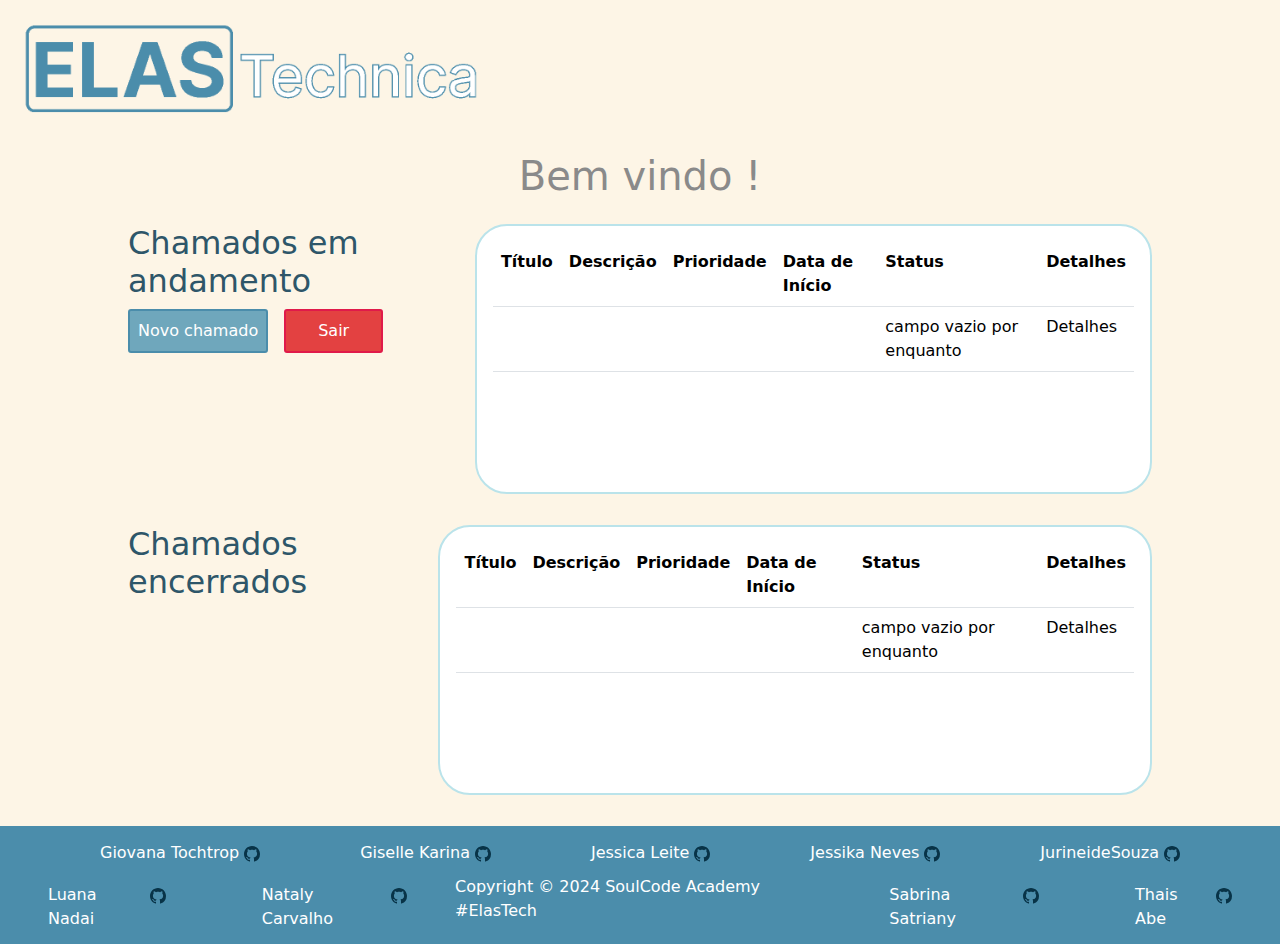
<file: src/main/resources/templates/pagina-usuario.html>
<!DOCTYPE html>
    <html lang="pt-br">
    <html xmlns:th="http://www.thymeleaf.org" >
    <head>
        <meta charset="UTF-8">
        <title>Elas Technica - Chamados</title>
        <link rel="stylesheet" href="./bootstrap/css/bootstrap.min.css">
        <script src="./bootstrap/js/bootstrap.bundle.min.js"></script>
        <link rel="stylesheet" href="./css/style.css">
    </head>
    <body>
        <header>
            <img class="logo" src="./img/logo.png">
            <h1 class="h1">Bem vindo <span th:text="${nome}"></span>!</h1>
        </header>
        <section class="section-chamados">
            <div class="chamado-andamento">
                    <div class="linha-chamado">
                        <h2 class="h2">Chamados em andamento</h2>
                        <div class="btns">
                            <button type="button" class="btn-novo-chamado" data-bs-toggle="modal" data-bs-target="#staticBackdrop">
                                Novo chamado
                            </button>
                            <a th:href="@{/}">
                                <button class="btn-sair" type="button">Sair</button>
                            </a>
                            <!-- Modal -->
                            <div class="modal fade" id="staticBackdrop" data-bs-backdrop="static" data-bs-keyboard="false" tabindex="-1" aria-labelledby="staticBackdropLabel" aria-hidden="true">
                                <div class="modal-dialog modal-lg">
                                    <div class="modal-content">
                                        <div class="modal-body">
                                            <form class="form" action="/detalhes-chamado-usuario" method="post">
                                                <div class="modal-header">
                                                    <input class="title-chamado" id="staticBackdropLabel" name="titulo" placeholder="Título do Chamado"/>
                                                    <button type="button" class="btn-close" data-bs-dismiss="modal" aria-label="Close"></button>
                                                </div>
                                                <div class="infos-chamado">
                                                    <label>Solicitante: <span th:text="${nome}"></span></label>
                                                    <label>Setor:
                                                        <select class="select" id="setor" name="setor">
                                                            <option value="1">Administrativo</option>
                                                            <option value="2">Financeiro</option>
                                                            <option value="3">Recursos Humanos</option>
                                                            <option value="4">Comercial</option>
                                                            <option value="5">Operacional</option>
                                                            <option value="6">Tecnologia de Informação</option>
                                                        </select>
                                                    </label>
                                                    <div class="input-prioridade">
                                                        <label>Grau de prioridade:</label>
                                                        <select class="select" id="prioridade" name="prioridade">
                                                            <option selected>Selecione</option>
                                                            <option value="1">Baixo</option>
                                                            <option value="2">Médio</option>
                                                            <option value="3">Alto</option>
                                                            <option value="4">Urgente</option>
                                                        </select>
                                                    </div>
                                                </div>
                                                <div class="container-descricao">
                                                    <div>
                                                        <label class="descricao">Descrição: </label>
                                                        <textarea class="textarea" id="descricao" name="descricao"></textarea>
                                                    </div>
                                                    <div class="modal-footer">
                                                        <button type="submit" class="btn-enviar">Enviar</button>
                                                    </div>
                                                </div>
                                            </form>
                                        </div>
                                    </div>
                                </div>
                            </div>
                        </div>
                    </div>
                <div class="div-table">
                    <table class="table">
                        <tbody>
                            <tr>
                                <th>Título</th>
                                <th>Descrição</th>
                                <th>Prioridade</th>
                                <th>Data de Início</th>
                                <th>Status</th>
                                <th>Detalhes</th>
                            </tr>
                            <tr th:each="chamado, row : ${chamadosDisponiveis}">
                                <td th:text="${chamado.titulo}"></td>
                                <td th:text="${chamado.descricao}"></td>
                                <td th:text="${chamado.prioridade}"></td>
                                <td th:text="${chamado.dataInicio}"></td>
                                <td> campo vazio por enquanto</td>
                                <td><a th:href="@{/detalhes-chamado-usuario/{id}(id=${chamado.id})}">Detalhes</a></td>
                        </tbody>
                    </table>
                </div>
            </div>
        </section>
        <section class="section-chamados">
            <div class="chamado-andamento">
                <div class="linha-chamado">
                    <div class="chamado-andamento">
                        <h2 class="h2">Chamados encerrados</h2>
                    </div>
                </div>
                <div class="div-table">
                    <table class="table">
                        <tbody>
                        <tr>
                            <th>Título</th>
                            <th>Descrição</th>
                            <th>Prioridade</th>
                            <th>Data de Início</th>
                            <th>Status</th>
                            <th>Detalhes</th>

                        </tr>
                        </tr>
                        <tr th:each="chamado, row: ${chamadosDisponiveis}">
                            <td th:text="${chamado.titulo}"></td>
                            <td th:text="${chamado.descricao}"></td>
                            <td th:text="${chamado.prioridade}"></td>
                            <td th:text="${chamado.dataInicio}"></td>
                            <td> campo vazio por enquanto</td>
                            <td><a th:href="@{/detalhes-chamado-usuario/{id}(id=${chamado.id})}">Detalhes</a></td>
                        </tr>

                        </tbody>
                    </table>
                </div>
            </div>
        </section>
        <footer class="footer">
            <div class="github-primeiro">
                    <span>Giovana Tochtrop<a class="icongithub" href="https://github.com/giovanatoch"><svg xmlns="http://www.w3.org/2000/svg" width="16" height="16" fill="currentColor" class="bi bi-github" viewBox="0 0 16 16">
                        <path d="M8 0C3.58 0 0 3.58 0 8c0 3.54 2.29 6.53 5.47 7.59.4.07.55-.17.55-.38 0-.19-.01-.82-.01-1.49-2.01.37-2.53-.49-2.69-.94-.09-.23-.48-.94-.82-1.13-.28-.15-.68-.52-.01-.53.63-.01 1.08.58 1.23.82.72 1.21 1.87.87 2.33.66.07-.52.28-.87.51-1.07-1.78-.2-3.64-.89-3.64-3.95 0-.87.31-1.59.82-2.15-.08-.2-.36-1.02.08-2.12 0 0 .67-.21 2.2.82.64-.18 1.32-.27 2-.27s1.36.09 2 .27c1.53-1.04 2.2-.82 2.2-.82.44 1.1.16 1.92.08 2.12.51.56.82 1.27.82 2.15 0 3.07-1.87 3.75-3.65 3.95.29.25.54.73.54 1.48 0 1.07-.01 1.93-.01 2.2 0 .21.15.46.55.38A8.01 8.01 0 0 0 16 8c0-4.42-3.58-8-8-8"/>
                    </svg></i></a></span>
                <span>Giselle Karina<a class="icongithub" href="https://github.com/GiselleKSS"><svg xmlns="http://www.w3.org/2000/svg" width="16" height="16" fill="currentColor" class="bi bi-github" viewBox="0 0 16 16">
                        <path d="M8 0C3.58 0 0 3.58 0 8c0 3.54 2.29 6.53 5.47 7.59.4.07.55-.17.55-.38 0-.19-.01-.82-.01-1.49-2.01.37-2.53-.49-2.69-.94-.09-.23-.48-.94-.82-1.13-.28-.15-.68-.52-.01-.53.63-.01 1.08.58 1.23.82.72 1.21 1.87.87 2.33.66.07-.52.28-.87.51-1.07-1.78-.2-3.64-.89-3.64-3.95 0-.87.31-1.59.82-2.15-.08-.2-.36-1.02.08-2.12 0 0 .67-.21 2.2.82.64-.18 1.32-.27 2-.27s1.36.09 2 .27c1.53-1.04 2.2-.82 2.2-.82.44 1.1.16 1.92.08 2.12.51.56.82 1.27.82 2.15 0 3.07-1.87 3.75-3.65 3.95.29.25.54.73.54 1.48 0 1.07-.01 1.93-.01 2.2 0 .21.15.46.55.38A8.01 8.01 0 0 0 16 8c0-4.42-3.58-8-8-8"/>
                    </svg></i></a></span>
                <span>Jessica Leite<a class="icongithub" href="https://github.com/jessica-leite"><svg xmlns="http://www.w3.org/2000/svg" width="16" height="16" fill="currentColor" class="bi bi-github" viewBox="0 0 16 16">
                        <path d="M8 0C3.58 0 0 3.58 0 8c0 3.54 2.29 6.53 5.47 7.59.4.07.55-.17.55-.38 0-.19-.01-.82-.01-1.49-2.01.37-2.53-.49-2.69-.94-.09-.23-.48-.94-.82-1.13-.28-.15-.68-.52-.01-.53.63-.01 1.08.58 1.23.82.72 1.21 1.87.87 2.33.66.07-.52.28-.87.51-1.07-1.78-.2-3.64-.89-3.64-3.95 0-.87.31-1.59.82-2.15-.08-.2-.36-1.02.08-2.12 0 0 .67-.21 2.2.82.64-.18 1.32-.27 2-.27s1.36.09 2 .27c1.53-1.04 2.2-.82 2.2-.82.44 1.1.16 1.92.08 2.12.51.56.82 1.27.82 2.15 0 3.07-1.87 3.75-3.65 3.95.29.25.54.73.54 1.48 0 1.07-.01 1.93-.01 2.2 0 .21.15.46.55.38A8.01 8.01 0 0 0 16 8c0-4.42-3.58-8-8-8"/>
                    </svg></i></a></span>
                <span>Jessika Neves<a class="icongithub" href=""><svg xmlns="http://www.w3.org/2000/svg" width="16" height="16" fill="currentColor" class="bi bi-github" viewBox="0 0 16 16">
                        <path d="M8 0C3.58 0 0 3.58 0 8c0 3.54 2.29 6.53 5.47 7.59.4.07.55-.17.55-.38 0-.19-.01-.82-.01-1.49-2.01.37-2.53-.49-2.69-.94-.09-.23-.48-.94-.82-1.13-.28-.15-.68-.52-.01-.53.63-.01 1.08.58 1.23.82.72 1.21 1.87.87 2.33.66.07-.52.28-.87.51-1.07-1.78-.2-3.64-.89-3.64-3.95 0-.87.31-1.59.82-2.15-.08-.2-.36-1.02.08-2.12 0 0 .67-.21 2.2.82.64-.18 1.32-.27 2-.27s1.36.09 2 .27c1.53-1.04 2.2-.82 2.2-.82.44 1.1.16 1.92.08 2.12.51.56.82 1.27.82 2.15 0 3.07-1.87 3.75-3.65 3.95.29.25.54.73.54 1.48 0 1.07-.01 1.93-.01 2.2 0 .21.15.46.55.38A8.01 8.01 0 0 0 16 8c0-4.42-3.58-8-8-8"/>
                    </svg></i></a></span>
                <span>JurineideSouza<a class="icongithub" href="https://github.com/jurineide"><svg xmlns="http://www.w3.org/2000/svg" width="16" height="16" fill="currentColor" class="bi bi-github" viewBox="0 0 16 16">
                    <path d="M8 0C3.58 0 0 3.58 0 8c0 3.54 2.29 6.53 5.47 7.59.4.07.55-.17.55-.38 0-.19-.01-.82-.01-1.49-2.01.37-2.53-.49-2.69-.94-.09-.23-.48-.94-.82-1.13-.28-.15-.68-.52-.01-.53.63-.01 1.08.58 1.23.82.72 1.21 1.87.87 2.33.66.07-.52.28-.87.51-1.07-1.78-.2-3.64-.89-3.64-3.95 0-.87.31-1.59.82-2.15-.08-.2-.36-1.02.08-2.12 0 0 .67-.21 2.2.82.64-.18 1.32-.27 2-.27s1.36.09 2 .27c1.53-1.04 2.2-.82 2.2-.82.44 1.1.16 1.92.08 2.12.51.56.82 1.27.82 2.15 0 3.07-1.87 3.75-3.65 3.95.29.25.54.73.54 1.48 0 1.07-.01 1.93-.01 2.2 0 .21.15.46.55.38A8.01 8.01 0 0 0 16 8c0-4.42-3.58-8-8-8"/>
                </svg></i></a></span>
            </div>
            <div class="copy">
                <div>
                        <span>Luana Nadai<a class="icongithub" href=""><svg xmlns="http://www.w3.org/2000/svg" width="16" height="16" fill="currentColor" class="bi bi-github" viewBox="0 0 16 16">
                            <path d="M8 0C3.58 0 0 3.58 0 8c0 3.54 2.29 6.53 5.47 7.59.4.07.55-.17.55-.38 0-.19-.01-.82-.01-1.49-2.01.37-2.53-.49-2.69-.94-.09-.23-.48-.94-.82-1.13-.28-.15-.68-.52-.01-.53.63-.01 1.08.58 1.23.82.72 1.21 1.87.87 2.33.66.07-.52.28-.87.51-1.07-1.78-.2-3.64-.89-3.64-3.95 0-.87.31-1.59.82-2.15-.08-.2-.36-1.02.08-2.12 0 0 .67-.21 2.2.82.64-.18 1.32-.27 2-.27s1.36.09 2 .27c1.53-1.04 2.2-.82 2.2-.82.44 1.1.16 1.92.08 2.12.51.56.82 1.27.82 2.15 0 3.07-1.87 3.75-3.65 3.95.29.25.54.73.54 1.48 0 1.07-.01 1.93-.01 2.2 0 .21.15.46.55.38A8.01 8.01 0 0 0 16 8c0-4.42-3.58-8-8-8"/>
                        </svg></i></a></span>
                    <span>Nataly Carvalho<a class="icongithub" href="https://github.com/Nataly-Carvalho"><svg xmlns="http://www.w3.org/2000/svg" width="16" height="16" fill="currentColor" class="bi bi-github" viewBox="0 0 16 16">
                            <path d="M8 0C3.58 0 0 3.58 0 8c0 3.54 2.29 6.53 5.47 7.59.4.07.55-.17.55-.38 0-.19-.01-.82-.01-1.49-2.01.37-2.53-.49-2.69-.94-.09-.23-.48-.94-.82-1.13-.28-.15-.68-.52-.01-.53.63-.01 1.08.58 1.23.82.72 1.21 1.87.87 2.33.66.07-.52.28-.87.51-1.07-1.78-.2-3.64-.89-3.64-3.95 0-.87.31-1.59.82-2.15-.08-.2-.36-1.02.08-2.12 0 0 .67-.21 2.2.82.64-.18 1.32-.27 2-.27s1.36.09 2 .27c1.53-1.04 2.2-.82 2.2-.82.44 1.1.16 1.92.08 2.12.51.56.82 1.27.82 2.15 0 3.07-1.87 3.75-3.65 3.95.29.25.54.73.54 1.48 0 1.07-.01 1.93-.01 2.2 0 .21.15.46.55.38A8.01 8.01 0 0 0 16 8c0-4.42-3.58-8-8-8"/>
                        </svg></i></a></span>
                </div>

                <p>Copyright &copy; 2024 SoulCode Academy #ElasTech</p>
                <div>
                        <span>Sabrina Satriany<a class="icongithub" href=""><svg xmlns="http://www.w3.org/2000/svg" width="16" height="16" fill="currentColor" class="bi bi-github" viewBox="0 0 16 16">
                            <path d="M8 0C3.58 0 0 3.58 0 8c0 3.54 2.29 6.53 5.47 7.59.4.07.55-.17.55-.38 0-.19-.01-.82-.01-1.49-2.01.37-2.53-.49-2.69-.94-.09-.23-.48-.94-.82-1.13-.28-.15-.68-.52-.01-.53.63-.01 1.08.58 1.23.82.72 1.21 1.87.87 2.33.66.07-.52.28-.87.51-1.07-1.78-.2-3.64-.89-3.64-3.95 0-.87.31-1.59.82-2.15-.08-.2-.36-1.02.08-2.12 0 0 .67-.21 2.2.82.64-.18 1.32-.27 2-.27s1.36.09 2 .27c1.53-1.04 2.2-.82 2.2-.82.44 1.1.16 1.92.08 2.12.51.56.82 1.27.82 2.15 0 3.07-1.87 3.75-3.65 3.95.29.25.54.73.54 1.48 0 1.07-.01 1.93-.01 2.2 0 .21.15.46.55.38A8.01 8.01 0 0 0 16 8c0-4.42-3.58-8-8-8"/>
                        </svg></i></a></span>
                    <span>Thais Abe<a class="icongithub" href="https://github.com/Thais-Abe"><svg xmlns="http://www.w3.org/2000/svg" width="16" height="16" fill="currentColor" class="bi bi-github" viewBox="0 0 16 16">
                            <path d="M8 0C3.58 0 0 3.58 0 8c0 3.54 2.29 6.53 5.47 7.59.4.07.55-.17.55-.38 0-.19-.01-.82-.01-1.49-2.01.37-2.53-.49-2.69-.94-.09-.23-.48-.94-.82-1.13-.28-.15-.68-.52-.01-.53.63-.01 1.08.58 1.23.82.72 1.21 1.87.87 2.33.66.07-.52.28-.87.51-1.07-1.78-.2-3.64-.89-3.64-3.95 0-.87.31-1.59.82-2.15-.08-.2-.36-1.02.08-2.12 0 0 .67-.21 2.2.82.64-.18 1.32-.27 2-.27s1.36.09 2 .27c1.53-1.04 2.2-.82 2.2-.82.44 1.1.16 1.92.08 2.12.51.56.82 1.27.82 2.15 0 3.07-1.87 3.75-3.65 3.95.29.25.54.73.54 1.48 0 1.07-.01 1.93-.01 2.2 0 .21.15.46.55.38A8.01 8.01 0 0 0 16 8c0-4.42-3.58-8-8-8"/>
                        </svg></i></a></span>
                </div>
            </div>
        </footer>

    </body>
</html>
</file>
<file: src/main/resources/static/styleCadastro/style.css>
body {
    margin: 0;
    font-family: 'Montserrat', sans-serif;
    display: flex;
    flex-direction: column;
    justify-content: center;
    align-items: center;
    background-color: #FDF5E6;
}

.brand {
    h1 {
        font-size: 5em;
        color: #fff;
        -webkit-text-stroke: 1px #4B8DAB;
    }

    span {
        margin-right: 5px;
        font-weight: bold;
        color: #4B8DAB;
        padding: 2px;
        border-style: solid;
        border-color: #4B8DAB;
        border-radius: 2px;
        width: 30px;
        border-radius: 15px;
        color: 4B8DAB;

    }
}

.title-home{
    color: #8A8A8A;
    margin-top: 30px;

    h1, h2 {
        font-size: 2em;
        font-weight: normal;
        margin: 5px;
    }

}

.btn-home {
    margin-top: 80px;
    display: flex;
    flex-direction: column;

    .btn-login, .btn-cadastro {
       font-size: 1.5em;
       margin: 10px;
       padding: 15px 25px;
       background-color: #FFFF;
       color: #4B8DAB;
       text-decoration: none;
       border: solid 2px #BAE3EA;
       border-radius: 8px;
       text-align: center;
    }
    .btn-login:hover, .btn-cadastro:hover {
        background-color: #E0EDF0;
    }

}

img {
    width: 80%;
    margin-bottom: 20px;
}

form {
    width: 80%;
    display: flex;
    flex-direction: column;
}

.login-container {
    display: flex;
    flex-direction: column;
    align-items: center;
    background-color: #FDF5E6;
    border-radius: 5px;
    box-shadow: 0px 0px 10px rgba(0,0,0,0.3);
    padding: 15px 0;
    width: 250px;
    margin: 10vh 0;
}

h1 {
    text-align: center;
    margin-bottom: 20px;
}

label {
    display: block;
    margin-bottom: 5px;
    color: #2E5669;
    font-size: 15px;
    font-weight: 600;
}

input[type="text"], input[type="password"] {
    padding: 8px;
    border-radius: 5px;
    border: 1px solid #ccc;
    margin-bottom: 15px;
}

select {
    background: #fff;
    padding: 8px;
    border-radius: 5px;
    border: 1px solid #ccc;
    margin-bottom: 20px;
    color: #2E5669;
    font-size: 12px;
    font-weight: 600;
}

.buttons {
    display: flex;
    justify-content: space-between;
}

button {
    width: 90px;
    padding: 10px;
    border-radius: 5px;
    border: none;
    cursor: pointer;
    background-color: #007bff;
    color: #FDF5E6;
    font-weight: bold;
}

button:hover {
    background-color: #0056b3;
}

button:focus {
    outline: none;
}

button[type="reset"] {
    background-color: #dc3545;
}

button[type="reset"]:hover {
    background-color: #b92c36;
}

footer {
    margin: 0;
    width: 100%;
    height: 100px;
    position: absolute;
    bottom: 0;
    align-items: center;
    background-color: #4B8DAB;
    color: #FFFFFF;
    padding: 5px 0;
}

.github-primeiro {
    display: flex;
    margin: 10px 0;
    justify-content: space-evenly;
    width: 100%;
}

.github-primeiro span {
    display: flex;
}

.copy {
    display: flex;
    justify-content: space-evenly;
    width: 100%;
    align-items: center;
}

.copy div {
    display: flex;
}

.copy div span {
    margin: 0 3rem;
    display: flex;
}

footer div a {
    color: #083347;
    margin-left: 5px;
}
</file>
<file: src/main/resources/templates/css/style.css>
* {
    padding: 0;
    margin: 0;
    vertical-align: baseline;
    list-style: none;
    border: 0;
}

body{
    background-color: #FDF5E6;
    display: flex;
    flex-direction: column;
}

.logo{
    padding: 1rem;
}

.h1{
    text-align: center;
    color: #8A8A8A;
    font-weight: 350;
    padding: 1rem;
}

.chamado-andamento{
    display: flex;
    flex-direction: row;
    justify-content: space-between;
    width:80%;
    margin-bottom: 15px;
}

.btns{
    display:flex;
    gap:1rem;
}

.btn-novo-chamado{
    background-color: #6FA7BC;
    color: #FFFFFF;
    border-radius: 3px;
    border: 2px solid #4B8DAB;
    padding: 0.5rem;
}

.btn-novo-chamado:hover{
    background-color: #4B8DAB;
}

.btn-sair{
    background-color: #E34141;
    color: #FFFFFF;
    padding: 0.5rem 2rem 0.5rem 2rem;
    border-radius: 3px;
    border: 2px solid #E01A4A;
}

.btn-sair:hover{
    background-color: #E34141;
}

.h2{
    display: flex;
    justify-content: flex-start;
    color: #2E5669;
}

.div-table{
    display: flex;
    flex-direction: column;
    background-color: #FFFFFF;
    color: #000000;
    border-radius: 2rem;
    border: 2px solid #BAE3EA;
    padding: 1rem;
    height: 30vh;
    overflow-y: scroll;
    width: 80%;
}

section{
    display:flex;
    flex-direction: column;
    align-items: center;
    margin-bottom: 1rem;
}

footer {
    display: flex;
    flex-direction: column;
    justify-content: center;
    align-items: center;
    width: 100%;
    background-color: #4B8DAB;
    color: #FFFFFF;
    padding: 5px 0;
}

.github-primeiro {
    display: flex;
    margin: 10px;
    justify-content: space-evenly;
    width: 100%;
}

.github-primeiro span {
    display: flex;
}

.copy {
    display: flex;
    justify-content: space-evenly;
    width: 100%;
    align-items: center;
}

.copy div {
    display: flex;
}

.copy div span {
    margin: 0 3rem;
    display: flex;
}

footer div a {
    color: #083347;
    margin-left: 5px;
}
</file>
